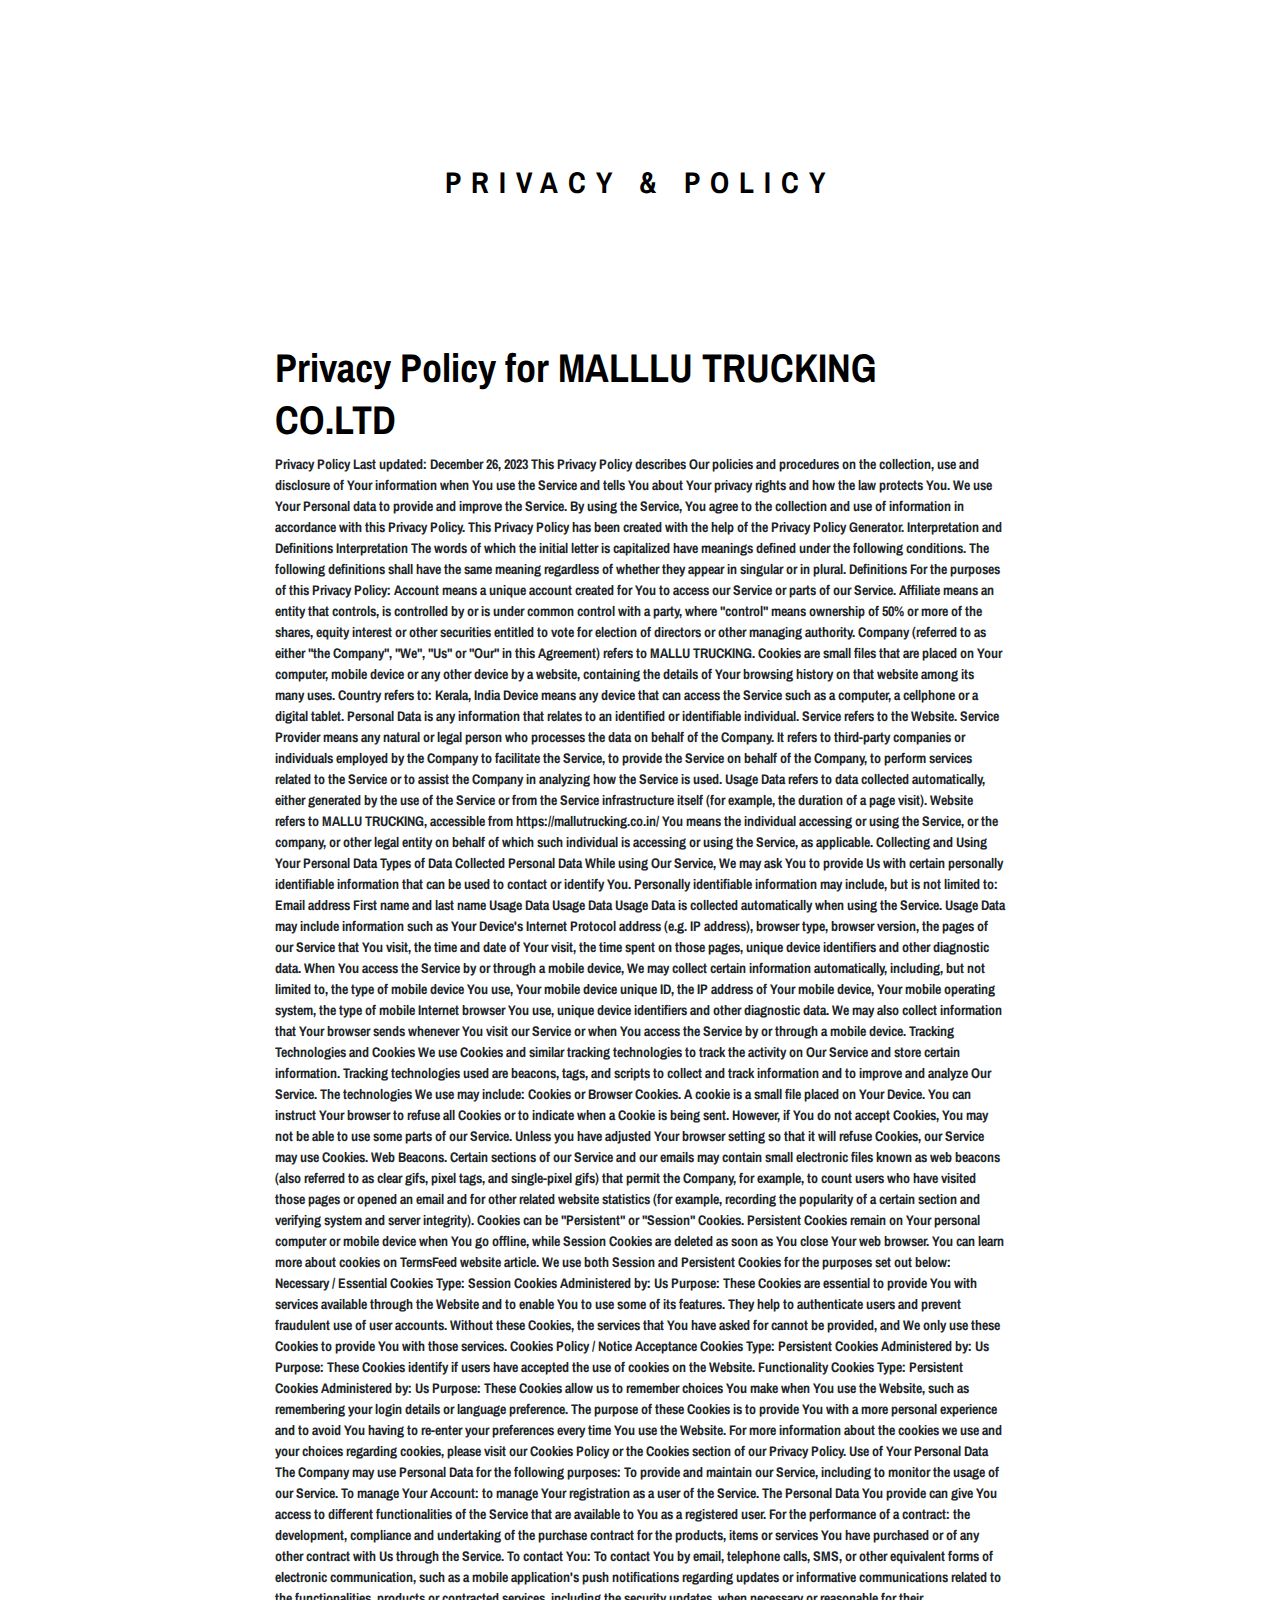
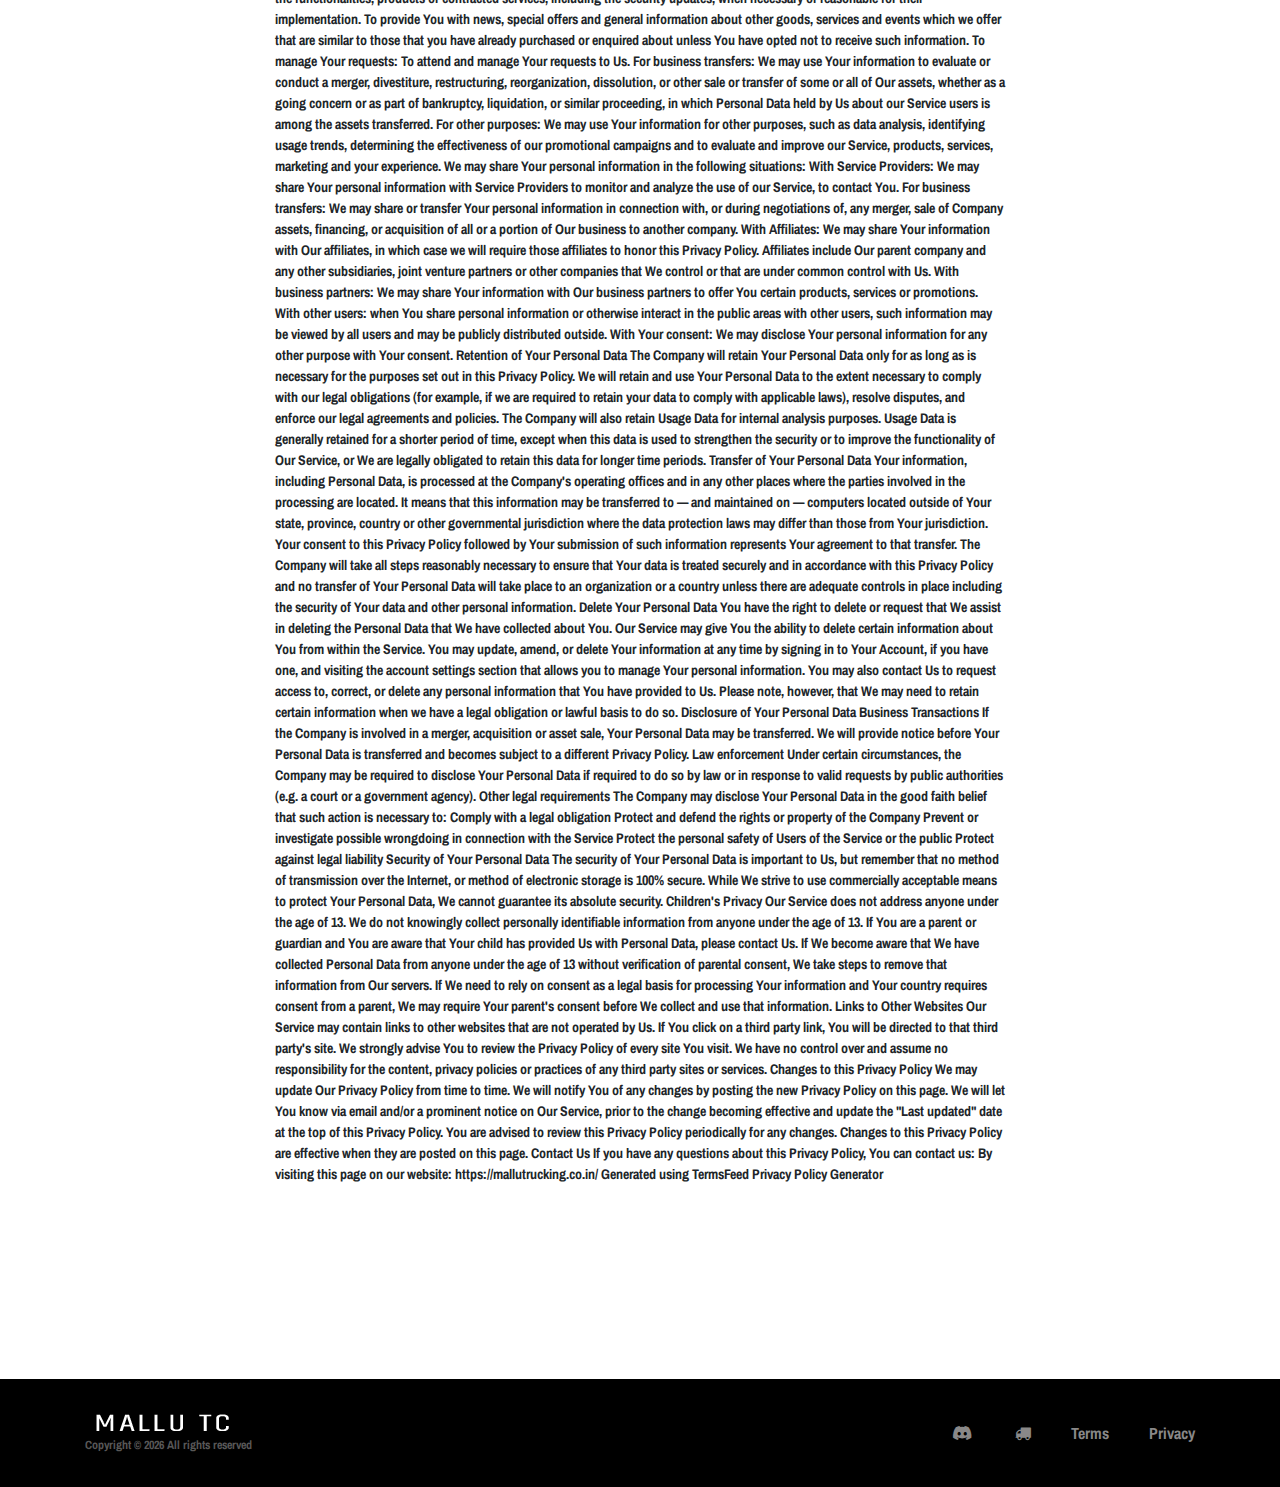
<file: policy.html>
<!DOCTYPE html>
<html lang="en">

<head>
    <meta charset="UTF-8">
    <meta name="description" content="">
    <meta http-equiv="X-UA-Compatible" content="IE=edge">
    <meta name="viewport" content="width=device-width, initial-scale=1, shrink-to-fit=no">
    <!-- The above 4 meta tags *must* come first in the head; any other head content must come *after* these tags -->

    <!-- Title -->
    <title>MALLU TRUCKING CO.LTD</title>

    <!-- Favicon -->
    <link rel="icon" href="">

    <link rel="stylesheet" href="https://use.fontawesome.com/releases/v5.13.0/css/all.css">

    <!-- Stylesheet -->
    <link rel="stylesheet" href="style.css">
    <link rel="stylesheet" href="events.css">

    <!-- Ajax js -->
    <script src="https://ajax.googleapis.com/ajax/libs/jquery/3.5.1/jquery.min.js"></script>
    
    
    

    <style>
        .moving-clouds {
            position: absolute;
           
            bottom: 0;
            left: 0;
            width: 250.625em;
            height: 43.75em;
            animation: c 80s linear infinite;
        }

        @keyframes c {
            0% {
                transform: translateZ(0)
            }

            to {
                transform: translate3d(-50%, 0, 0)
            }
        }


    </style>

</head>

<body>
    <!-- Preloader -->
    <div class="preloader d-flex align-items-center justify-content-center">
        <div class="lds-ellipsis">
            <div></div>
            <div></div>
            <div></div>
            <div></div>
        </div>
    </div>

    <!-- ##### Header Area Start ##### -->
    <header class="header-area">
        <!-- Navbar Area -->
        <div class="oneMusic-main-menu">
            <div class="classy-nav-container breakpoint-off">
                <div class="container">
                    <!-- Menu -->
                    <nav class="classy-navbar justify-content-between" id="oneMusicNav">

                        <!-- Nav brand -->
                        <a href="https://mallutrucking.co.in/" class="nav-brand"><img src="img/core-img/logo.png" alt=""></a>

                        <!-- Navbar Toggler -->
                        <div class="classy-navbar-toggler">
                            <span class="navbarToggler"><span></span><span></span><span></span></span>
                        </div>

                        <!-- Menu -->
                        <div class="classy-menu">

                            <!-- Close Button -->
                            <div class="classycloseIcon">
                                <div class="cross-wrap"><span class="top"></span><span class="bottom"></span></div>
                            </div>

                            <!-- Nav Start -->
                            <div class="classynav">
                                <ul>
                                    <li><a href="https://mallutrucking.co.in/">Home</a></li>
                                    
                                    
                                    <li>
                                        <a href="https://discord.gg/fEC4Cx7ZGy"><i class="fab fa-discord"></i></a>
                                    </li>
                                </ul>

                                <!-- Login/Register & Cart Button -->
                                <!--  -->
                            </div>
                            <!-- Nav End -->

                        </div>
                    </nav>
                </div>
            </div>
        </div>
    </header>
    <!-- ##### Header Area End ##### -->


    <!-- terms & conditions -->




    <section class="latest-albums-area section-padding-100">
        <div class="container">
            <div class="row ">
                <div class="col-12">
                    <br><br><br>
                    <div class="section-heading style-2" >
                        
                        <h2>Privacy & Policy</h2>
                    </div>
                </div>
            </div>
            <div class="row justify-content-center ">
                
                <div class="col-12 col-md-7 col-lg-8 py-4">



                    <div class="mb-70" style="font-weight: bold;">
                        <p><h1>Privacy Policy for MALLLU TRUCKING CO.LTD</h1>

                        
Privacy Policy

Last updated: December 26, 2023

This Privacy Policy describes Our policies and procedures on the collection, use and disclosure of Your information when You use the Service and tells You about Your privacy rights and how the law protects You.

We use Your Personal data to provide and improve the Service. By using the Service, You agree to the collection and use of information in accordance with this Privacy Policy. This Privacy Policy has been created with the help of the Privacy Policy Generator.
Interpretation and Definitions
Interpretation

The words of which the initial letter is capitalized have meanings defined under the following conditions. The following definitions shall have the same meaning regardless of whether they appear in singular or in plural.
Definitions

For the purposes of this Privacy Policy:

    Account means a unique account created for You to access our Service or parts of our Service.

    Affiliate means an entity that controls, is controlled by or is under common control with a party, where "control" means ownership of 50% or more of the shares, equity interest or other securities entitled to vote for election of directors or other managing authority.

    Company (referred to as either "the Company", "We", "Us" or "Our" in this Agreement) refers to MALLU TRUCKING.

    Cookies are small files that are placed on Your computer, mobile device or any other device by a website, containing the details of Your browsing history on that website among its many uses.

    Country refers to: Kerala, India

    Device means any device that can access the Service such as a computer, a cellphone or a digital tablet.

    Personal Data is any information that relates to an identified or identifiable individual.

    Service refers to the Website.

    Service Provider means any natural or legal person who processes the data on behalf of the Company. It refers to third-party companies or individuals employed by the Company to facilitate the Service, to provide the Service on behalf of the Company, to perform services related to the Service or to assist the Company in analyzing how the Service is used.

    Usage Data refers to data collected automatically, either generated by the use of the Service or from the Service infrastructure itself (for example, the duration of a page visit).

    Website refers to MALLU TRUCKING, accessible from https://mallutrucking.co.in/

    You means the individual accessing or using the Service, or the company, or other legal entity on behalf of which such individual is accessing or using the Service, as applicable.

Collecting and Using Your Personal Data
Types of Data Collected
Personal Data

While using Our Service, We may ask You to provide Us with certain personally identifiable information that can be used to contact or identify You. Personally identifiable information may include, but is not limited to:

    Email address

    First name and last name

    Usage Data

Usage Data

Usage Data is collected automatically when using the Service.

Usage Data may include information such as Your Device's Internet Protocol address (e.g. IP address), browser type, browser version, the pages of our Service that You visit, the time and date of Your visit, the time spent on those pages, unique device identifiers and other diagnostic data.

When You access the Service by or through a mobile device, We may collect certain information automatically, including, but not limited to, the type of mobile device You use, Your mobile device unique ID, the IP address of Your mobile device, Your mobile operating system, the type of mobile Internet browser You use, unique device identifiers and other diagnostic data.

We may also collect information that Your browser sends whenever You visit our Service or when You access the Service by or through a mobile device.
Tracking Technologies and Cookies

We use Cookies and similar tracking technologies to track the activity on Our Service and store certain information. Tracking technologies used are beacons, tags, and scripts to collect and track information and to improve and analyze Our Service. The technologies We use may include:

    Cookies or Browser Cookies. A cookie is a small file placed on Your Device. You can instruct Your browser to refuse all Cookies or to indicate when a Cookie is being sent. However, if You do not accept Cookies, You may not be able to use some parts of our Service. Unless you have adjusted Your browser setting so that it will refuse Cookies, our Service may use Cookies.
    Web Beacons. Certain sections of our Service and our emails may contain small electronic files known as web beacons (also referred to as clear gifs, pixel tags, and single-pixel gifs) that permit the Company, for example, to count users who have visited those pages or opened an email and for other related website statistics (for example, recording the popularity of a certain section and verifying system and server integrity).

Cookies can be "Persistent" or "Session" Cookies. Persistent Cookies remain on Your personal computer or mobile device when You go offline, while Session Cookies are deleted as soon as You close Your web browser. You can learn more about cookies on TermsFeed website article.

We use both Session and Persistent Cookies for the purposes set out below:

    Necessary / Essential Cookies

    Type: Session Cookies

    Administered by: Us

    Purpose: These Cookies are essential to provide You with services available through the Website and to enable You to use some of its features. They help to authenticate users and prevent fraudulent use of user accounts. Without these Cookies, the services that You have asked for cannot be provided, and We only use these Cookies to provide You with those services.

    Cookies Policy / Notice Acceptance Cookies

    Type: Persistent Cookies

    Administered by: Us

    Purpose: These Cookies identify if users have accepted the use of cookies on the Website.

    Functionality Cookies

    Type: Persistent Cookies

    Administered by: Us

    Purpose: These Cookies allow us to remember choices You make when You use the Website, such as remembering your login details or language preference. The purpose of these Cookies is to provide You with a more personal experience and to avoid You having to re-enter your preferences every time You use the Website.

For more information about the cookies we use and your choices regarding cookies, please visit our Cookies Policy or the Cookies section of our Privacy Policy.
Use of Your Personal Data

The Company may use Personal Data for the following purposes:

    To provide and maintain our Service, including to monitor the usage of our Service.

    To manage Your Account: to manage Your registration as a user of the Service. The Personal Data You provide can give You access to different functionalities of the Service that are available to You as a registered user.

    For the performance of a contract: the development, compliance and undertaking of the purchase contract for the products, items or services You have purchased or of any other contract with Us through the Service.

    To contact You: To contact You by email, telephone calls, SMS, or other equivalent forms of electronic communication, such as a mobile application's push notifications regarding updates or informative communications related to the functionalities, products or contracted services, including the security updates, when necessary or reasonable for their implementation.

    To provide You with news, special offers and general information about other goods, services and events which we offer that are similar to those that you have already purchased or enquired about unless You have opted not to receive such information.

    To manage Your requests: To attend and manage Your requests to Us.

    For business transfers: We may use Your information to evaluate or conduct a merger, divestiture, restructuring, reorganization, dissolution, or other sale or transfer of some or all of Our assets, whether as a going concern or as part of bankruptcy, liquidation, or similar proceeding, in which Personal Data held by Us about our Service users is among the assets transferred.

    For other purposes: We may use Your information for other purposes, such as data analysis, identifying usage trends, determining the effectiveness of our promotional campaigns and to evaluate and improve our Service, products, services, marketing and your experience.

We may share Your personal information in the following situations:

    With Service Providers: We may share Your personal information with Service Providers to monitor and analyze the use of our Service, to contact You.
    For business transfers: We may share or transfer Your personal information in connection with, or during negotiations of, any merger, sale of Company assets, financing, or acquisition of all or a portion of Our business to another company.
    With Affiliates: We may share Your information with Our affiliates, in which case we will require those affiliates to honor this Privacy Policy. Affiliates include Our parent company and any other subsidiaries, joint venture partners or other companies that We control or that are under common control with Us.
    With business partners: We may share Your information with Our business partners to offer You certain products, services or promotions.
    With other users: when You share personal information or otherwise interact in the public areas with other users, such information may be viewed by all users and may be publicly distributed outside.
    With Your consent: We may disclose Your personal information for any other purpose with Your consent.

Retention of Your Personal Data

The Company will retain Your Personal Data only for as long as is necessary for the purposes set out in this Privacy Policy. We will retain and use Your Personal Data to the extent necessary to comply with our legal obligations (for example, if we are required to retain your data to comply with applicable laws), resolve disputes, and enforce our legal agreements and policies.

The Company will also retain Usage Data for internal analysis purposes. Usage Data is generally retained for a shorter period of time, except when this data is used to strengthen the security or to improve the functionality of Our Service, or We are legally obligated to retain this data for longer time periods.
Transfer of Your Personal Data

Your information, including Personal Data, is processed at the Company's operating offices and in any other places where the parties involved in the processing are located. It means that this information may be transferred to — and maintained on — computers located outside of Your state, province, country or other governmental jurisdiction where the data protection laws may differ than those from Your jurisdiction.

Your consent to this Privacy Policy followed by Your submission of such information represents Your agreement to that transfer.

The Company will take all steps reasonably necessary to ensure that Your data is treated securely and in accordance with this Privacy Policy and no transfer of Your Personal Data will take place to an organization or a country unless there are adequate controls in place including the security of Your data and other personal information.
Delete Your Personal Data

You have the right to delete or request that We assist in deleting the Personal Data that We have collected about You.

Our Service may give You the ability to delete certain information about You from within the Service.

You may update, amend, or delete Your information at any time by signing in to Your Account, if you have one, and visiting the account settings section that allows you to manage Your personal information. You may also contact Us to request access to, correct, or delete any personal information that You have provided to Us.

Please note, however, that We may need to retain certain information when we have a legal obligation or lawful basis to do so.
Disclosure of Your Personal Data
Business Transactions

If the Company is involved in a merger, acquisition or asset sale, Your Personal Data may be transferred. We will provide notice before Your Personal Data is transferred and becomes subject to a different Privacy Policy.
Law enforcement

Under certain circumstances, the Company may be required to disclose Your Personal Data if required to do so by law or in response to valid requests by public authorities (e.g. a court or a government agency).
Other legal requirements

The Company may disclose Your Personal Data in the good faith belief that such action is necessary to:

    Comply with a legal obligation
    Protect and defend the rights or property of the Company
    Prevent or investigate possible wrongdoing in connection with the Service
    Protect the personal safety of Users of the Service or the public
    Protect against legal liability

Security of Your Personal Data

The security of Your Personal Data is important to Us, but remember that no method of transmission over the Internet, or method of electronic storage is 100% secure. While We strive to use commercially acceptable means to protect Your Personal Data, We cannot guarantee its absolute security.
Children's Privacy

Our Service does not address anyone under the age of 13. We do not knowingly collect personally identifiable information from anyone under the age of 13. If You are a parent or guardian and You are aware that Your child has provided Us with Personal Data, please contact Us. If We become aware that We have collected Personal Data from anyone under the age of 13 without verification of parental consent, We take steps to remove that information from Our servers.

If We need to rely on consent as a legal basis for processing Your information and Your country requires consent from a parent, We may require Your parent's consent before We collect and use that information.
Links to Other Websites

Our Service may contain links to other websites that are not operated by Us. If You click on a third party link, You will be directed to that third party's site. We strongly advise You to review the Privacy Policy of every site You visit.

We have no control over and assume no responsibility for the content, privacy policies or practices of any third party sites or services.
Changes to this Privacy Policy

We may update Our Privacy Policy from time to time. We will notify You of any changes by posting the new Privacy Policy on this page.

We will let You know via email and/or a prominent notice on Our Service, prior to the change becoming effective and update the "Last updated" date at the top of this Privacy Policy.

You are advised to review this Privacy Policy periodically for any changes. Changes to this Privacy Policy are effective when they are posted on this page.
Contact Us

If you have any questions about this Privacy Policy, You can contact us:

    By visiting this page on our website: https://mallutrucking.co.in/

Generated using TermsFeed Privacy Policy Generator



                    </div>

                </div>
            </div>



        </div>
    </section>

















    <!-- terms & conditions end-->







    <!-- ##### Footer Area Start ##### -->
    <footer class="footer-area">
        <div class="container">
            <div class="row d-flex flex-wrap align-items-center">
                <div class="col-12 col-md-6">
                    <a href="#"><img src="img/core-img/logo.png" alt=""></a>
                    <p class="copywrite-text"><a
                            href="#"><!-- Link back to Colorlib can't be removed. Template is licensed under CC BY 3.0. -->
                            Copyright &copy;
                            <script>document.write(new Date().getFullYear());</script> All rights reserved
                        </a></p>
                </div>

                <div class="col-12 col-md-6">
                    <div class="footer-nav">
                        <ul>
                            <li>
                                <a href="https://discord.gg/fEC4Cx7ZGy"><i class="fab fa-discord"></i></a>
                                <a href="https://truckersmp.com/vtc/55473"><i class="fa fa-truck"></i></a>
                            </li>
                            <li><a href="terms">Terms</a></li>
                            <li><a href="policy">Privacy</a></li>

                        </ul>
                    </div>
                </div>
            </div>
        </div>
    </footer>
    <!-- ##### Footer Area Start ##### -->




    <script src="js/jquery/jquery-2.2.4.min.js"></script>
    <script src="https://cdn.jsdelivr.net/npm/bootstrap@5.3.1/dist/js/bootstrap.bundle.min.js" integrity="sha384-HwwvtgBNo3bZJJLYd8oVXjrBZt8cqVSpeBNS5n7C8IVInixGAoxmnlMuBnhbgrkm" crossorigin="anonymous"></script>
    <!-- All Plugins js -->
    <script src="js/plugins/plugins.js"></script>
    <!-- Active js -->
    <script src="js/active.js"></script>
    <!-- Event js -->
    
    
    <!-- Contact Form js -->
    <script src="teleform.js"></script>
</body>

</html>
</file>
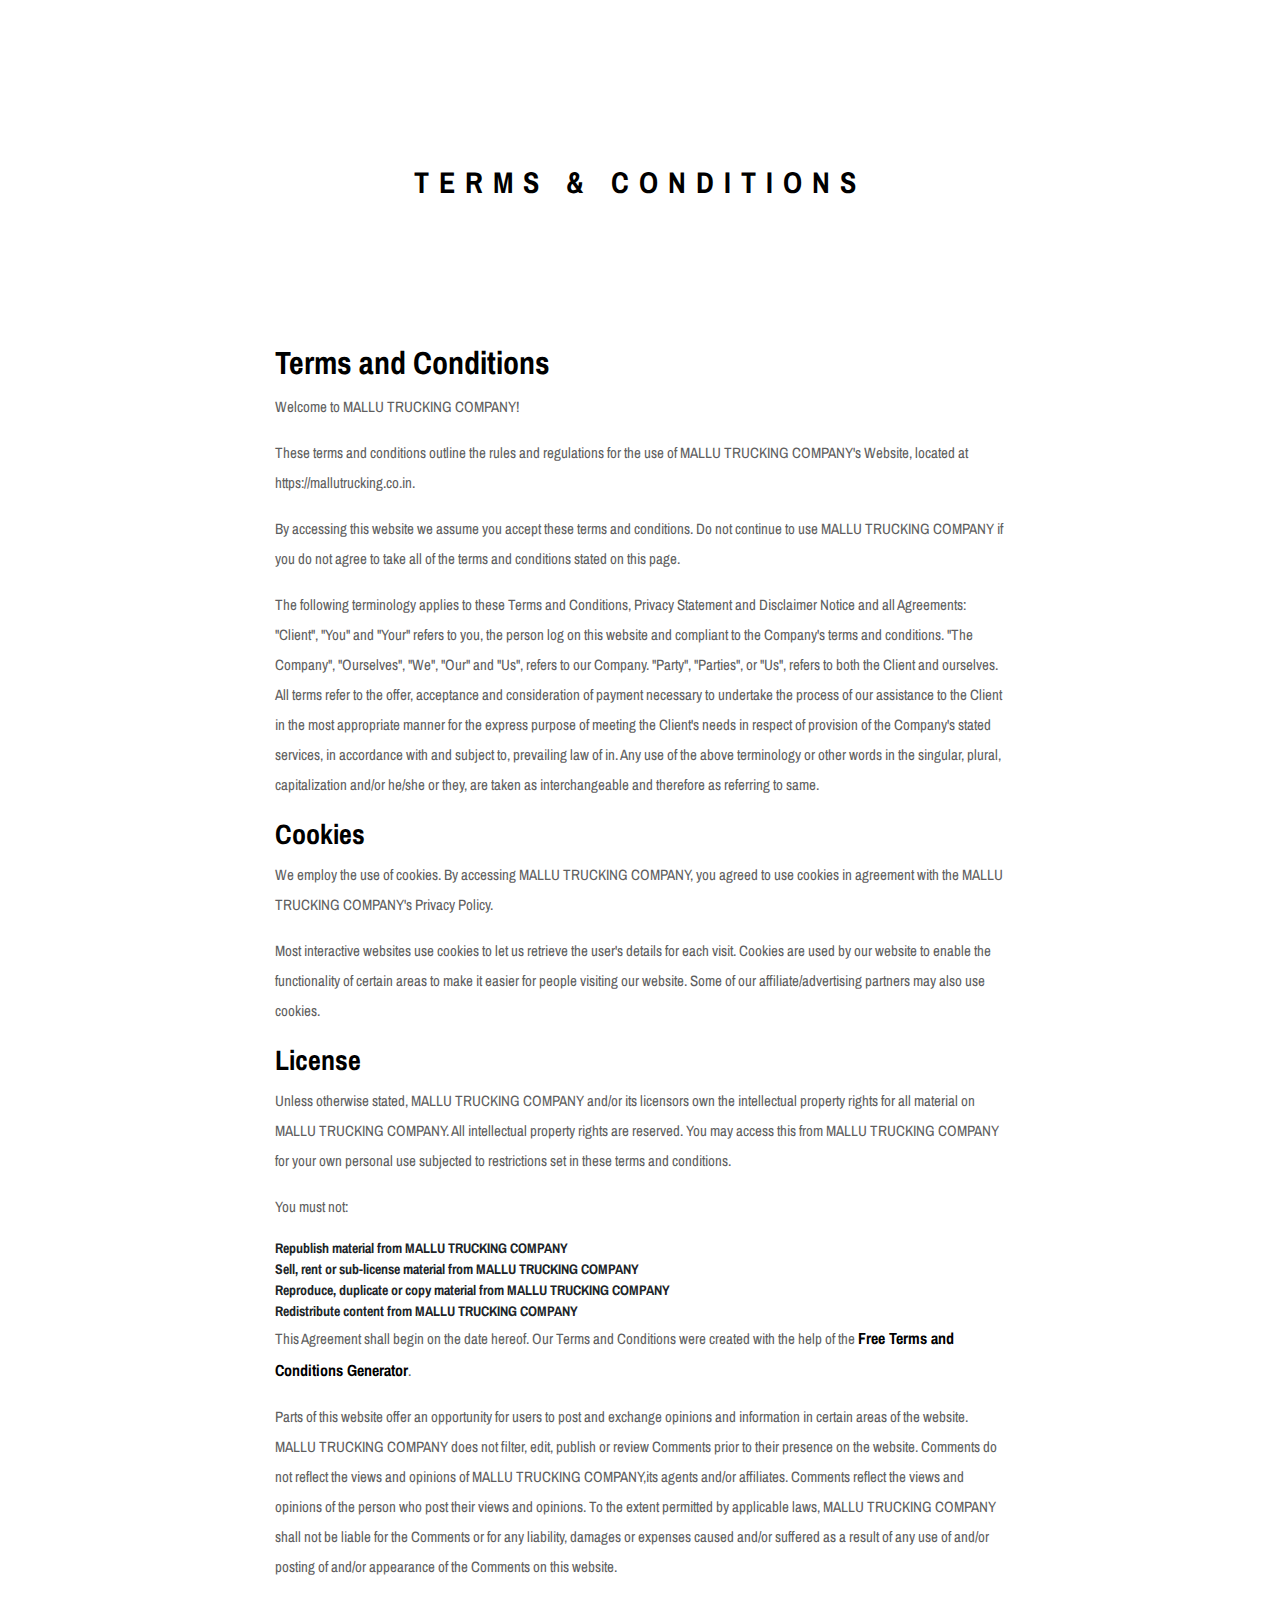
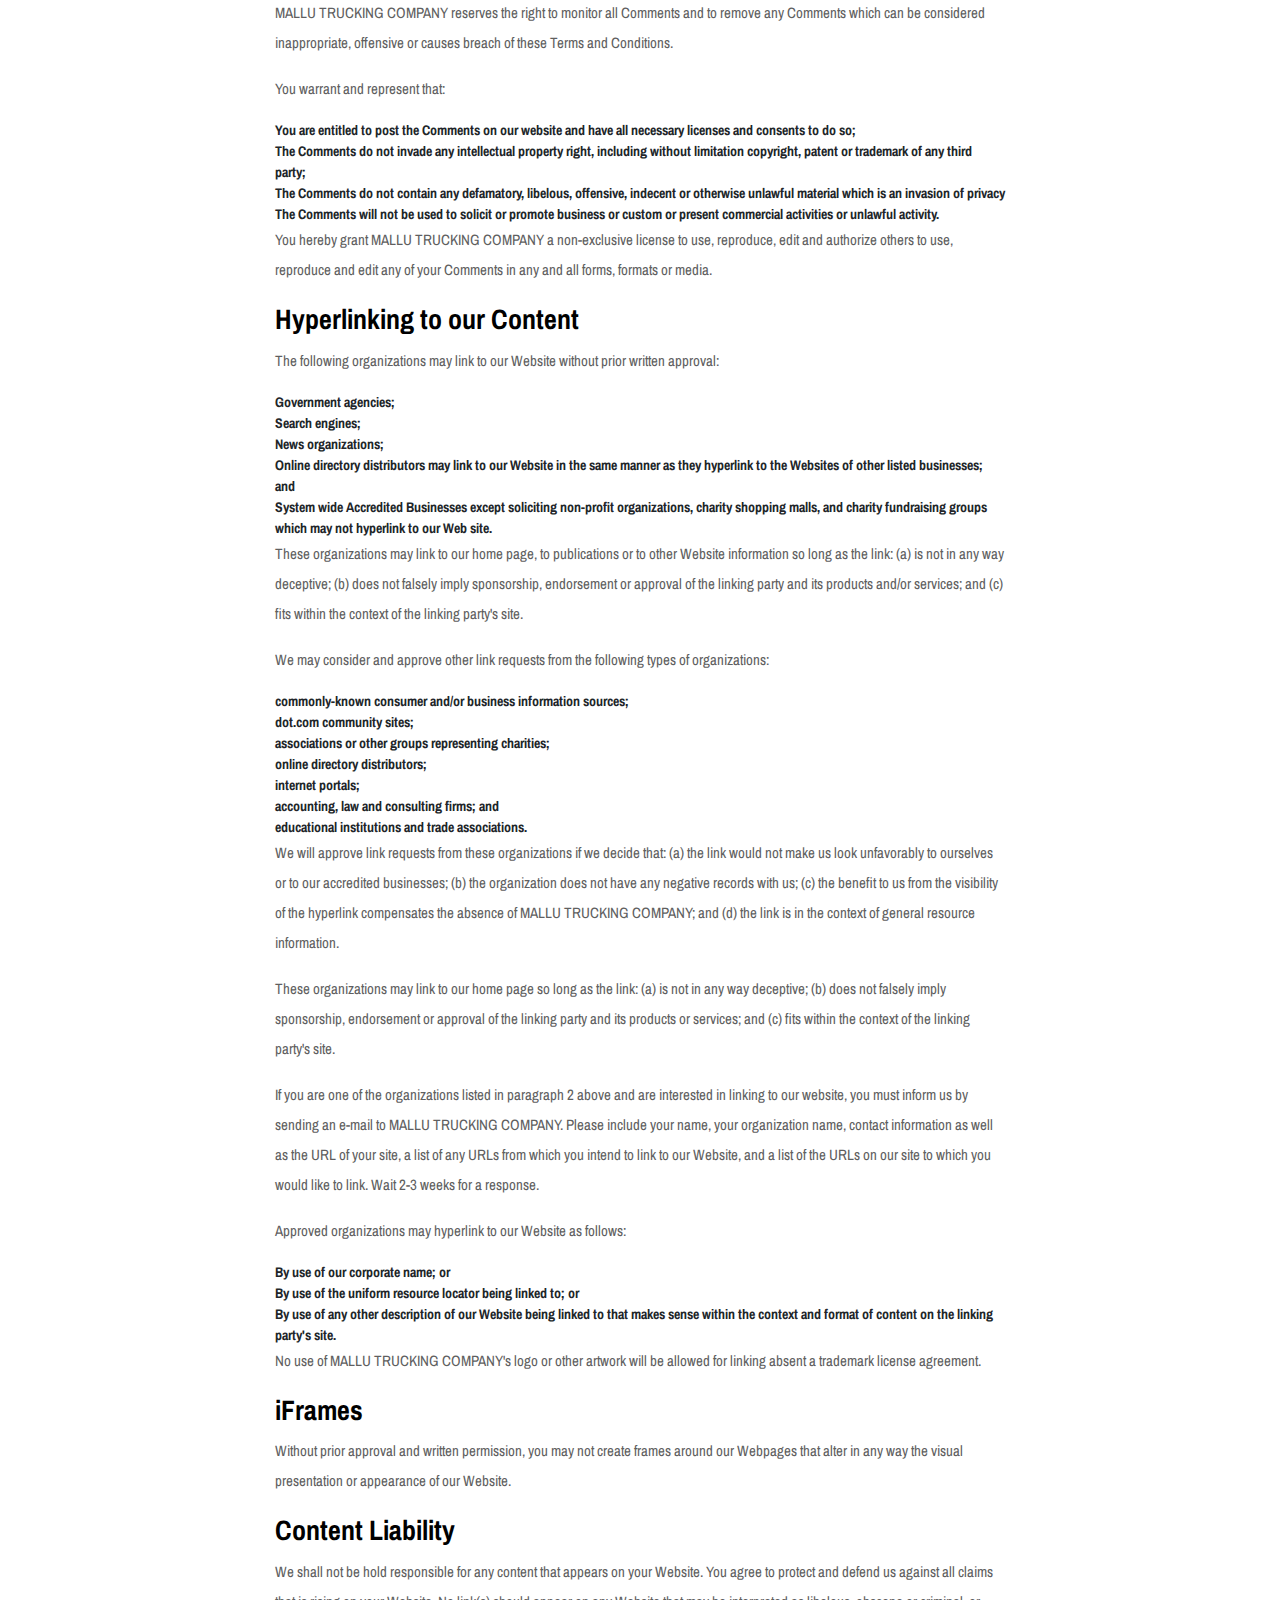
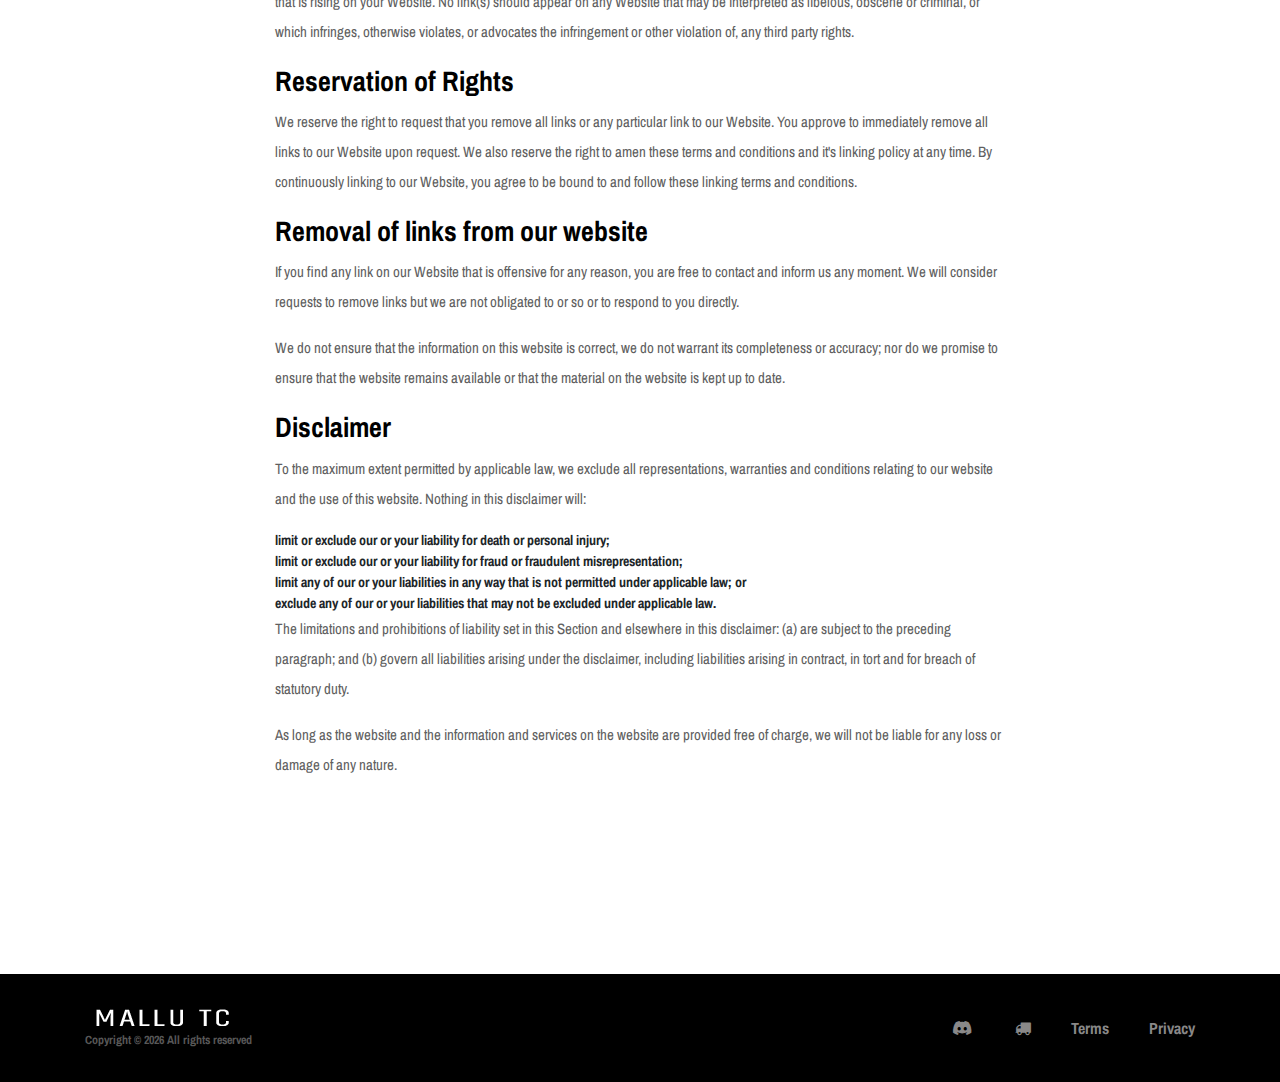
<file: terms.html>
<!DOCTYPE html>
<html lang="en">

<head>
    <meta charset="UTF-8">
    <meta name="description" content="">
    <meta http-equiv="X-UA-Compatible" content="IE=edge">
    <meta name="viewport" content="width=device-width, initial-scale=1, shrink-to-fit=no">
    <!-- The above 4 meta tags *must* come first in the head; any other head content must come *after* these tags -->
<script async src="https://pagead2.googlesyndication.com/pagead/js/adsbygoogle.js?client=ca-pub-7811109981528836"
     crossorigin="anonymous"></script>
    <!-- Title -->
    <title>MALLU TRUCKING CO.LTD</title>

    <!-- Favicon -->
    <link rel="icon" href="">

    <link rel="stylesheet" href="https://use.fontawesome.com/releases/v5.13.0/css/all.css">

    <!-- Stylesheet -->
    <link rel="stylesheet" href="style.css">
    <link rel="stylesheet" href="events.css">

    <!-- Ajax js -->
    <script src="https://ajax.googleapis.com/ajax/libs/jquery/3.5.1/jquery.min.js"></script>
    
    
    

    <style>
        .moving-clouds {
            position: absolute;
           
            bottom: 0;
            left: 0;
            width: 250.625em;
            height: 43.75em;
            animation: c 80s linear infinite;
        }

        @keyframes c {
            0% {
                transform: translateZ(0)
            }

            to {
                transform: translate3d(-50%, 0, 0)
            }
        }


    </style>

</head>

<body>
    <!-- Preloader -->
    <div class="preloader d-flex align-items-center justify-content-center">
        <div class="lds-ellipsis">
            <div></div>
            <div></div>
            <div></div>
            <div></div>
        </div>
    </div>

    <!-- ##### Header Area Start ##### -->
    <header class="header-area">
        <!-- Navbar Area -->
        <div class="oneMusic-main-menu">
            <div class="classy-nav-container breakpoint-off">
                <div class="container">
                    <!-- Menu -->
                    <nav class="classy-navbar justify-content-between" id="oneMusicNav">

                        <!-- Nav brand -->
                        <a href="https://mallutrucking.co.in/" class="nav-brand"><img src="img/core-img/logo.png" alt=""></a>

                        <!-- Navbar Toggler -->
                        <div class="classy-navbar-toggler">
                            <span class="navbarToggler"><span></span><span></span><span></span></span>
                        </div>

                        <!-- Menu -->
                        <div class="classy-menu">

                            <!-- Close Button -->
                            <div class="classycloseIcon">
                                <div class="cross-wrap"><span class="top"></span><span class="bottom"></span></div>
                            </div>

                            <!-- Nav Start -->
                            <div class="classynav">
                                <ul>
                                    <li><a href="https://mallutrucking.co.in/">Home</a></li>
                                    
                                    
                                    <li>
                                        <a href="https://discord.gg/fEC4Cx7ZGy"><i class="fab fa-discord"></i></a>
                                    </li>
                                </ul>

                                <!-- Login/Register & Cart Button -->
                                <!--  -->
                            </div>
                            <!-- Nav End -->

                        </div>
                    </nav>
                </div>
            </div>
        </div>
    </header>
    <!-- ##### Header Area End ##### -->


    <!-- terms & conditions -->




    <section class="latest-albums-area section-padding-100">
        <div class="container">
            <div class="row ">
                <div class="col-12">
                    <br><br><br>
                    <div class="section-heading style-2" >
                        
                        <h2>Terms & Conditions</h2>
                    </div>
                </div>
            </div>
            <div class="row justify-content-center ">
                
                <div class="col-12 col-md-7 col-lg-8 py-4">



                    <div class="mb-70" style="font-weight: bold;">
                        <p><h2><strong>Terms and Conditions</strong></h2>

<p>Welcome to MALLU TRUCKING COMPANY!</p>

<p>These terms and conditions outline the rules and regulations for the use of MALLU TRUCKING COMPANY's Website, located at https://mallutrucking.co.in.</p>

<p>By accessing this website we assume you accept these terms and conditions. Do not continue to use MALLU TRUCKING COMPANY if you do not agree to take all of the terms and conditions stated on this page.</p>

<p>The following terminology applies to these Terms and Conditions, Privacy Statement and Disclaimer Notice and all Agreements: "Client", "You" and "Your" refers to you, the person log on this website and compliant to the Company's terms and conditions. "The Company", "Ourselves", "We", "Our" and "Us", refers to our Company. "Party", "Parties", or "Us", refers to both the Client and ourselves. All terms refer to the offer, acceptance and consideration of payment necessary to undertake the process of our assistance to the Client in the most appropriate manner for the express purpose of meeting the Client's needs in respect of provision of the Company's stated services, in accordance with and subject to, prevailing law of in. Any use of the above terminology or other words in the singular, plural, capitalization and/or he/she or they, are taken as interchangeable and therefore as referring to same.</p>

<h3><strong>Cookies</strong></h3>

<p>We employ the use of cookies. By accessing MALLU TRUCKING COMPANY, you agreed to use cookies in agreement with the MALLU TRUCKING COMPANY's Privacy Policy. </p>

<p>Most interactive websites use cookies to let us retrieve the user's details for each visit. Cookies are used by our website to enable the functionality of certain areas to make it easier for people visiting our website. Some of our affiliate/advertising partners may also use cookies.</p>

<h3><strong>License</strong></h3>

<p>Unless otherwise stated, MALLU TRUCKING COMPANY and/or its licensors own the intellectual property rights for all material on MALLU TRUCKING COMPANY. All intellectual property rights are reserved. You may access this from MALLU TRUCKING COMPANY for your own personal use subjected to restrictions set in these terms and conditions.</p>

<p>You must not:</p>
<ul>
    <li>Republish material from MALLU TRUCKING COMPANY</li>
    <li>Sell, rent or sub-license material from MALLU TRUCKING COMPANY</li>
    <li>Reproduce, duplicate or copy material from MALLU TRUCKING COMPANY</li>
    <li>Redistribute content from MALLU TRUCKING COMPANY</li>
</ul>

<p>This Agreement shall begin on the date hereof. Our Terms and Conditions were created with the help of the <a href="https://www.termsandconditionsgenerator.com/">Free Terms and Conditions Generator</a>.</p>

<p>Parts of this website offer an opportunity for users to post and exchange opinions and information in certain areas of the website. MALLU TRUCKING COMPANY does not filter, edit, publish or review Comments prior to their presence on the website. Comments do not reflect the views and opinions of MALLU TRUCKING COMPANY,its agents and/or affiliates. Comments reflect the views and opinions of the person who post their views and opinions. To the extent permitted by applicable laws, MALLU TRUCKING COMPANY shall not be liable for the Comments or for any liability, damages or expenses caused and/or suffered as a result of any use of and/or posting of and/or appearance of the Comments on this website.</p>

<p>MALLU TRUCKING COMPANY reserves the right to monitor all Comments and to remove any Comments which can be considered inappropriate, offensive or causes breach of these Terms and Conditions.</p>

<p>You warrant and represent that:</p>

<ul>
    <li>You are entitled to post the Comments on our website and have all necessary licenses and consents to do so;</li>
    <li>The Comments do not invade any intellectual property right, including without limitation copyright, patent or trademark of any third party;</li>
    <li>The Comments do not contain any defamatory, libelous, offensive, indecent or otherwise unlawful material which is an invasion of privacy</li>
    <li>The Comments will not be used to solicit or promote business or custom or present commercial activities or unlawful activity.</li>
</ul>

<p>You hereby grant MALLU TRUCKING COMPANY a non-exclusive license to use, reproduce, edit and authorize others to use, reproduce and edit any of your Comments in any and all forms, formats or media.</p>

<h3><strong>Hyperlinking to our Content</strong></h3>

<p>The following organizations may link to our Website without prior written approval:</p>

<ul>
    <li>Government agencies;</li>
    <li>Search engines;</li>
    <li>News organizations;</li>
    <li>Online directory distributors may link to our Website in the same manner as they hyperlink to the Websites of other listed businesses; and</li>
    <li>System wide Accredited Businesses except soliciting non-profit organizations, charity shopping malls, and charity fundraising groups which may not hyperlink to our Web site.</li>
</ul>

<p>These organizations may link to our home page, to publications or to other Website information so long as the link: (a) is not in any way deceptive; (b) does not falsely imply sponsorship, endorsement or approval of the linking party and its products and/or services; and (c) fits within the context of the linking party's site.</p>

<p>We may consider and approve other link requests from the following types of organizations:</p>

<ul>
    <li>commonly-known consumer and/or business information sources;</li>
    <li>dot.com community sites;</li>
    <li>associations or other groups representing charities;</li>
    <li>online directory distributors;</li>
    <li>internet portals;</li>
    <li>accounting, law and consulting firms; and</li>
    <li>educational institutions and trade associations.</li>
</ul>

<p>We will approve link requests from these organizations if we decide that: (a) the link would not make us look unfavorably to ourselves or to our accredited businesses; (b) the organization does not have any negative records with us; (c) the benefit to us from the visibility of the hyperlink compensates the absence of MALLU TRUCKING COMPANY; and (d) the link is in the context of general resource information.</p>

<p>These organizations may link to our home page so long as the link: (a) is not in any way deceptive; (b) does not falsely imply sponsorship, endorsement or approval of the linking party and its products or services; and (c) fits within the context of the linking party's site.</p>

<p>If you are one of the organizations listed in paragraph 2 above and are interested in linking to our website, you must inform us by sending an e-mail to MALLU TRUCKING COMPANY. Please include your name, your organization name, contact information as well as the URL of your site, a list of any URLs from which you intend to link to our Website, and a list of the URLs on our site to which you would like to link. Wait 2-3 weeks for a response.</p>

<p>Approved organizations may hyperlink to our Website as follows:</p>

<ul>
    <li>By use of our corporate name; or</li>
    <li>By use of the uniform resource locator being linked to; or</li>
    <li>By use of any other description of our Website being linked to that makes sense within the context and format of content on the linking party's site.</li>
</ul>

<p>No use of MALLU TRUCKING COMPANY's logo or other artwork will be allowed for linking absent a trademark license agreement.</p>

<h3><strong>iFrames</strong></h3>

<p>Without prior approval and written permission, you may not create frames around our Webpages that alter in any way the visual presentation or appearance of our Website.</p>

<h3><strong>Content Liability</strong></h3>

<p>We shall not be hold responsible for any content that appears on your Website. You agree to protect and defend us against all claims that is rising on your Website. No link(s) should appear on any Website that may be interpreted as libelous, obscene or criminal, or which infringes, otherwise violates, or advocates the infringement or other violation of, any third party rights.</p>

<h3><strong>Reservation of Rights</strong></h3>

<p>We reserve the right to request that you remove all links or any particular link to our Website. You approve to immediately remove all links to our Website upon request. We also reserve the right to amen these terms and conditions and it's linking policy at any time. By continuously linking to our Website, you agree to be bound to and follow these linking terms and conditions.</p>

<h3><strong>Removal of links from our website</strong></h3>

<p>If you find any link on our Website that is offensive for any reason, you are free to contact and inform us any moment. We will consider requests to remove links but we are not obligated to or so or to respond to you directly.</p>

<p>We do not ensure that the information on this website is correct, we do not warrant its completeness or accuracy; nor do we promise to ensure that the website remains available or that the material on the website is kept up to date.</p>

<h3><strong>Disclaimer</strong></h3>

<p>To the maximum extent permitted by applicable law, we exclude all representations, warranties and conditions relating to our website and the use of this website. Nothing in this disclaimer will:</p>

<ul>
    <li>limit or exclude our or your liability for death or personal injury;</li>
    <li>limit or exclude our or your liability for fraud or fraudulent misrepresentation;</li>
    <li>limit any of our or your liabilities in any way that is not permitted under applicable law; or</li>
    <li>exclude any of our or your liabilities that may not be excluded under applicable law.</li>
</ul>

<p>The limitations and prohibitions of liability set in this Section and elsewhere in this disclaimer: (a) are subject to the preceding paragraph; and (b) govern all liabilities arising under the disclaimer, including liabilities arising in contract, in tort and for breach of statutory duty.</p>

<p>As long as the website and the information and services on the website are provided free of charge, we will not be liable for any loss or damage of any nature.</p></p>
                    </div>

                </div>
            </div>



        </div>
    </section>

















    <!-- terms & conditions end-->







    <!-- ##### Footer Area Start ##### -->
    <footer class="footer-area">
        <div class="container">
            <div class="row d-flex flex-wrap align-items-center">
                <div class="col-12 col-md-6">
                    <a href="#"><img src="img/core-img/logo.png" alt=""></a>
                    <p class="copywrite-text"><a
                            href="#"><!-- Link back to Colorlib can't be removed. Template is licensed under CC BY 3.0. -->
                            Copyright &copy;
                            <script>document.write(new Date().getFullYear());</script> All rights reserved
                        </a></p>
                </div>

                <div class="col-12 col-md-6">
                    <div class="footer-nav">
                        <ul>
                            <li>
                                <a href="https://discord.gg/fEC4Cx7ZGy"><i class="fab fa-discord"></i></a>
                                <a href="https://truckersmp.com/vtc/55473"><i class="fa fa-truck"></i></a>
                            </li>
                            <li><a href="terms">Terms</a></li>
                            <li><a href="policy">Privacy</a></li>

                        </ul>
                    </div>
                </div>
            </div>
        </div>
    </footer>
    <!-- ##### Footer Area Start ##### -->




    <script src="js/jquery/jquery-2.2.4.min.js"></script>
    <script src="https://cdn.jsdelivr.net/npm/bootstrap@5.3.1/dist/js/bootstrap.bundle.min.js" integrity="sha384-HwwvtgBNo3bZJJLYd8oVXjrBZt8cqVSpeBNS5n7C8IVInixGAoxmnlMuBnhbgrkm" crossorigin="anonymous"></script>
    <!-- All Plugins js -->
    <script src="js/plugins/plugins.js"></script>
    <!-- Active js -->
    <script src="js/active.js"></script>
    <!-- Event js -->
    
    
    <!-- Contact Form js -->
    <script src="teleform.js"></script>
</body>

</html>
</file>
<file: style.css>
/* [Master Stylesheet - v1.0] */
/* :: 1.0 Import Fonts */
@import url("https://fonts.googleapis.com/css?family=Archivo+Narrow:400,400i,500,500i,600,600i,700,700i");
/* :: 2.0 Import All CSS */
@import url(css/bootstrap.min.css);
@import url(css/classy-nav.css);
@import url(css/owl.carousel.min.css);
@import url(css/animate.css);
@import url(css/magnific-popup.css);
@import url(css/font-awesome.min.css);
@import url(css/audioplayer.css);
@import url(css/one-music-icon.css);
/* :: 3.0 Base CSS */
* {
  margin: 0;
  padding: 0; }

body {
  font-family: "Archivo Narrow", sans-serif;
  font-size: 14px; }

h1,
h2,
h3,
h4,
h5,
h6 {
  font-family: "Archivo Narrow", sans-serif;
  color: #000000;
  line-height: 1.3;
  font-weight: 700; }

p {
  font-family: "Archivo Narrow", sans-serif;
  color: #5f5f5f;
  font-size: 15px;
  line-height: 2;
  font-weight: 400; }

a,
a:hover,
a:focus {
  -webkit-transition-duration: 500ms;
  transition-duration: 500ms;
  text-decoration: none;
  outline: 0 solid transparent;
  color: #000000;
  font-weight: 700;
  font-size: 16px;
  font-family: "Archivo Narrow", sans-serif; }

ul,
ol {
  margin: 0; }
  ul li,
  ol li {
    list-style: none; }

img {
  height: auto;
  max-width: 100%; }

/* :: 3.1.0 Spacing */
.mt-15 {
  margin-top: 15px !important; }

.mt-30 {
  margin-top: 30px !important; }

.mt-50 {
  margin-top: 50px !important; }

.mt-70 {
  margin-top: 70px !important; }

.mt-100 {
  margin-top: 100px !important; }

.mb-15 {
  margin-bottom: 15px !important; }

.mb-30 {
  margin-bottom: 30px !important; }

.mb-50 {
  margin-bottom: 50px !important; }

.mb-70 {
  margin-bottom: 70px !important; }

.mb-100 {
  margin-bottom: 100px !important; }

.ml-15 {
  margin-left: 15px !important; }

.ml-30 {
  margin-left: 30px !important; }

.ml-50 {
  margin-left: 50px !important; }

.mr-15 {
  margin-right: 15px !important; }

.mr-30 {
  margin-right: 30px !important; }

.mr-50 {
  margin-right: 50px !important; }

/* :: 3.2.0 Height */
.height-400 {
  height: 400px !important; }

.height-500 {
  height: 500px !important; }

.height-600 {
  height: 600px !important; }

.height-700 {
  height: 700px !important; }

.height-800 {
  height: 800px !important; }

/* :: 3.3.0 Section Padding */
.section-padding-100 {
  padding-top: 100px;
  padding-bottom: 100px; }

.section-padding-100-0 {
  padding-top: 100px;
  padding-bottom: 0; }

.section-padding-0-100 {
  padding-top: 0;
  padding-bottom: 100px; }

.section-padding-100-70 {
  padding-top: 100px;
  padding-bottom: 70px; }

/* :: 3.4.0 Section Heading */
.section-heading {
  position: relative;
  z-index: 1;
  margin-bottom: 100px;
  text-align: center; }
  .section-heading p {
    color: #5f5f5f;
    font-size: 14px;
    margin-bottom: 5px; }
  .section-heading h2 {
    font-size: 18px;
    text-transform: uppercase;
    letter-spacing: 10px;
    margin-bottom: 0; }
    @media only screen and (max-width: 767px) {
      .section-heading h2 {
        letter-spacing: 5px; } }
  .section-heading.white h2 {
    color: #fff; }
  .section-heading.style-2 p {
    font-size: 16px; }
  .section-heading.style-2 h2 {
    font-size: 30px; }
    @media only screen and (max-width: 767px) {
      .section-heading.style-2 h2 {
        font-size: 24px; } }

/* :: 3.5.0 Preloader */
.preloader {
  background-color: #ffffff;
  width: 100%;
  height: 100%;
  position: fixed;
  top: 0;
  left: 0;
  right: 0;
  z-index: 99999; }
  .preloader .lds-ellipsis {
    display: inline-block;
    position: relative;
    width: 64px;
    height: 64px; }
    .preloader .lds-ellipsis div {
      position: absolute;
      top: 27px;
      width: 11px;
      height: 11px;
      border-radius: 50%;
      background: #000000;
      animation-timing-function: cubic-bezier(0, 1, 1, 0); }
      .preloader .lds-ellipsis div:nth-child(1) {
        left: 6px;
        -webkit-animation: lds-ellipsis1 0.6s infinite;
        animation: lds-ellipsis1 0.6s infinite; }
      .preloader .lds-ellipsis div:nth-child(2) {
        left: 6px;
        -webkit-animation: lds-ellipsis2 0.6s infinite;
        animation: lds-ellipsis2 0.6s infinite; }
      .preloader .lds-ellipsis div:nth-child(3) {
        left: 26px;
        -webkit-animation: lds-ellipsis2 0.6s infinite;
        animation: lds-ellipsis2 0.6s infinite; }
      .preloader .lds-ellipsis div:nth-child(4) {
        left: 45px;
        -webkit-animation: lds-ellipsis3 0.6s infinite;
        animation: lds-ellipsis3 0.6s infinite; }

@-webkit-keyframes lds-ellipsis1 {
  0% {
    -webkit-transform: scale(0);
    transform: scale(0); }
  100% {
    -webkit-transform: scale(1);
    transform: scale(1); } }
@keyframes lds-ellipsis1 {
  0% {
    -webkit-transform: scale(0);
    transform: scale(0); }
  100% {
    -webkit-transform: scale(1);
    transform: scale(1); } }
@-webkit-keyframes lds-ellipsis3 {
  0% {
    -webkit-transform: scale(1);
    transform: scale(1); }
  100% {
    -webkit-transform: scale(0);
    transform: scale(0); } }
@keyframes lds-ellipsis3 {
  0% {
    -webkit-transform: scale(1);
    transform: scale(1); }
  100% {
    -webkit-transform: scale(0);
    transform: scale(0); } }
@-webkit-keyframes lds-ellipsis2 {
  0% {
    -webkit-transform: translate(0, 0);
    transform: translate(0, 0); }
  100% {
    -webkit-transform: translate(19px, 0);
    transform: translate(19px, 0); } }
@keyframes lds-ellipsis2 {
  0% {
    -webkit-transform: translate(0, 0);
    transform: translate(0, 0); }
  100% {
    -webkit-transform: translate(19px, 0);
    transform: translate(19px, 0); } }
/* :: 3.6.0 Miscellaneous */
.bg-img {
  background-position: center center;
  background-size: cover;
  background-repeat: no-repeat; }

.bg-white {
  background-color: #ffffff !important; }

.bg-dark {
  background-color: #000000 !important; }

.bg-transparent {
  background-color: transparent !important; }

.bg-gray {
  background-color: #f5f9fa; }

.font-bold {
  font-weight: 700; }

.font-light {
  font-weight: 300; }

.bg-overlay {
  position: relative;
  z-index: 2;
  background-position: center center;
  background-size: cover; }
  .bg-overlay::after {
    background-color: rgba(0, 0, 0, 0.65);
    position: absolute;
    z-index: -1;
    top: 0;
    left: 0;
    width: 100%;
    height: 100%;
    content: ""; }

.bg-fixed {
  background-attachment: fixed !important; }

/* :: 3.7.0 ScrollUp */
#scrollUp {
  background-color: #000000;
  border-radius: 0;
  bottom: 50px;
  box-shadow: 0 2px 6px 0 rgba(0, 0, 0, 0.3);
  color: #ffffff;
  font-size: 24px;
  height: 40px;
  line-height: 40px;
  right: 50px;
  text-align: center;
  width: 40px;
  -webkit-transition-duration: 500ms;
  transition-duration: 500ms;
  box-shadow: 0 1px 5px 2px rgba(0, 0, 0, 0.15); }
  @media only screen and (max-width: 767px) {
    #scrollUp {
      right: 30px;
      bottom: 30px; } }
  #scrollUp:hover {
    background-color: #fff;
    color: #232323; }

/* :: 3.8.0 oneMusic Button */
.oneMusic-btn {
  background-color: #fff;
  -webkit-transition-duration: 500ms;
  transition-duration: 500ms;
  position: relative;
  z-index: 1;
  display: inline-block;
  min-width: 212px;
  height: 49px;
  color: #000;
  border: 1px solid #000;
  border-radius: 0;
  padding: 0 30px;
  font-size: 16px;
  line-height: 47px;
  font-weight: 700;
  text-transform: capitalize; }
  .oneMusic-btn i {
    margin-left: 5px; }
  .oneMusic-btn:hover, .oneMusic-btn:focus {
    font-size: 16px;
    font-weight: 700;
    background-color: #000000;
    color: #fff; }
  .oneMusic-btn.btn-2 {
    background-color: #000000;
    color: #fff; }
    .oneMusic-btn.btn-2:hover, .oneMusic-btn.btn-2:focus {
      background-color: #fff;
      color: #232323; }

/* :: 4.0 Header Area CSS */
.header-area {
  position: absolute;
  z-index: 1000;
  width: 100%;
  top: 20px;
  left: 0;
  z-index: 1000; }
  .header-area .oneMusic-main-menu {
    position: relative;
    width: 100%;
    height: 85px;
    background-color: transparent; }
    @media only screen and (max-width: 767px) {
      .header-area .oneMusic-main-menu {
        height: 70px; } }
    .header-area .oneMusic-main-menu .classy-nav-container {
      background-color: transparent; }
    .header-area .oneMusic-main-menu .classy-navbar {
      background-color: transparent;
      height: 85px;
      padding: 0; }
      @media only screen and (max-width: 767px) {
        .header-area .oneMusic-main-menu .classy-navbar {
          height: 70px; } }
      .header-area .oneMusic-main-menu .classy-navbar .classynav ul li a {
        font-weight: 700;
        text-transform: capitalize;
        color: #ffffff;
        font-size: 16px; }
        .header-area .oneMusic-main-menu .classy-navbar .classynav ul li a:hover, .header-area .oneMusic-main-menu .classy-navbar .classynav ul li a:focus {
          color: rgba(255, 255, 255, 0.7); }
        @media only screen and (min-width: 768px) and (max-width: 991px) {
          .header-area .oneMusic-main-menu .classy-navbar .classynav ul li a {
            background-color: #000000;
            border-bottom-color: rgba(255, 255, 255, 0.1); } }
        @media only screen and (max-width: 767px) {
          .header-area .oneMusic-main-menu .classy-navbar .classynav ul li a {
            background-color: #000000;
            border-bottom-color: rgba(255, 255, 255, 0.1); } }
      .header-area .oneMusic-main-menu .classy-navbar .classynav ul li.megamenu-item > a::after,
      .header-area .oneMusic-main-menu .classy-navbar .classynav ul li.has-down > a::after {
        color: #ffffff; }
      .header-area .oneMusic-main-menu .classy-navbar .classynav ul li.megamenu-item ul li > a::after,
      .header-area .oneMusic-main-menu .classy-navbar .classynav ul li.has-down ul li > a::after {
        color: #232323; }
        @media only screen and (max-width: 767px) {
          .header-area .oneMusic-main-menu .classy-navbar .classynav ul li.megamenu-item ul li > a::after,
          .header-area .oneMusic-main-menu .classy-navbar .classynav ul li.has-down ul li > a::after {
            color: #ffffff; } }
      .header-area .oneMusic-main-menu .classy-navbar .classynav ul li ul li a {
        color: #232323; }
        .header-area .oneMusic-main-menu .classy-navbar .classynav ul li ul li a:hover, .header-area .oneMusic-main-menu .classy-navbar .classynav ul li ul li a:focus {
          color: #888888; }
        @media only screen and (min-width: 992px) and (max-width: 1199px) {
          .header-area .oneMusic-main-menu .classy-navbar .classynav ul li ul li a {
            padding: 0 15px; } }
        @media only screen and (min-width: 768px) and (max-width: 991px) {
          .header-area .oneMusic-main-menu .classy-navbar .classynav ul li ul li a {
            color: #ffffff;
            padding: 0 30px;
            border-bottom-color: rgba(255, 255, 255, 0.1); } }
        @media only screen and (max-width: 767px) {
          .header-area .oneMusic-main-menu .classy-navbar .classynav ul li ul li a {
            color: #ffffff;
            padding: 0 30px;
            border-bottom-color: rgba(255, 255, 255, 0.1) !important; } }
      .header-area .oneMusic-main-menu .classy-navbar .classynav ul li .dropdown li .dropdown li .dropdown li a {
        border-bottom: 1px solid rgba(242, 244, 248, 0.7); }
        @media only screen and (min-width: 768px) and (max-width: 991px) {
          .header-area .oneMusic-main-menu .classy-navbar .classynav ul li .dropdown li .dropdown li .dropdown li a {
            border-bottom-color: rgba(255, 255, 255, 0.1) !important; } }
        @media only screen and (max-width: 767px) {
          .header-area .oneMusic-main-menu .classy-navbar .classynav ul li .dropdown li .dropdown li .dropdown li a {
            border-bottom-color: rgba(255, 255, 255, 0.1) !important; } }
    .header-area .oneMusic-main-menu .login-register-cart-button {
      position: relative;
      z-index: 1;
      margin-left: 100px; }
      @media only screen and (min-width: 768px) and (max-width: 991px) {
        .header-area .oneMusic-main-menu .login-register-cart-button {
          margin-left: 12px;
          margin-top: 15px; } }
      @media only screen and (max-width: 767px) {
        .header-area .oneMusic-main-menu .login-register-cart-button {
          margin-left: 12px;
          margin-top: 15px; } }
      .header-area .oneMusic-main-menu .login-register-cart-button .login-register-btn {
        position: relative;
        z-index: 10; }
        .header-area .oneMusic-main-menu .login-register-cart-button .login-register-btn a {
          -webkit-transition-duration: 500ms;
          transition-duration: 500ms;
          margin-bottom: 0;
          color: #fff;
          font-weight: 700;
          font-size: 16px;
          cursor: pointer;
          line-height: 1; }
          .header-area .oneMusic-main-menu .login-register-cart-button .login-register-btn a:hover, .header-area .oneMusic-main-menu .login-register-cart-button .login-register-btn a:focus {
            color: rgba(255, 255, 255, 0.7); }
      .header-area .oneMusic-main-menu .login-register-cart-button .cart-btn {
        position: relative;
        z-index: 10; }
        .header-area .oneMusic-main-menu .login-register-cart-button .cart-btn p {
          -webkit-transition-duration: 500ms;
          transition-duration: 500ms;
          margin-bottom: 0;
          color: #fff;
          font-size: 18px;
          cursor: pointer;
          line-height: 1; }
          .header-area .oneMusic-main-menu .login-register-cart-button .cart-btn p:hover, .header-area .oneMusic-main-menu .login-register-cart-button .cart-btn p:focus {
            color: rgba(255, 255, 255, 0.7); }
          .header-area .oneMusic-main-menu .login-register-cart-button .cart-btn p .quantity {
            width: 15px;
            height: 15px;
            border: 1px solid #fff;
            background-color: #232323;
            color: #fff;
            display: block;
            position: absolute;
            bottom: -5px;
            left: -10px;
            z-index: 10;
            font-size: 9px;
            font-weight: 400;
            border-radius: 50%;
            line-height: 13px;
            text-align: center; }
  .header-area .is-sticky .oneMusic-main-menu {
    position: fixed;
    width: 100%;
    height: 85px;
    top: 0;
    left: 0;
    z-index: 9999;
    background-color: #000000;
    box-shadow: 0 5px 50px 15px rgba(0, 0, 0, 0.2); }
    @media only screen and (max-width: 767px) {
      .header-area .is-sticky .oneMusic-main-menu {
        height: 70px; } }

.classy-navbar .nav-brand {
  max-width: 130px; }

@media only screen and (min-width: 768px) and (max-width: 991px) {
  .breakpoint-on .classy-navbar .classy-menu {
    background-color: #000000; } }
@media only screen and (max-width: 767px) {
  .breakpoint-on .classy-navbar .classy-menu {
    background-color: #000000; } }

@media only screen and (min-width: 768px) and (max-width: 991px) {
  .classynav ul li .megamenu .single-mega.cn-col-4 {
    padding: 0; } }
@media only screen and (max-width: 767px) {
  .classynav ul li .megamenu .single-mega.cn-col-4 {
    padding: 0; } }

.classycloseIcon .cross-wrap span {
  background: #ffffff; }

/* :: 5.0 Hero Slides Area */
.hero-area,
.hero-slides {
  position: relative;
  z-index: 1; }

.single-hero-slide {
  width: 100%;
  height: 950px;
  position: relative;
  z-index: 1;
  padding: 0 30px;
  overflow: hidden; }
/*   @media only screen and (min-width: 992px) and (max-width: 1199px) {
    .single-hero-slide {
      height: 700px; } }
  @media only screen and (min-width: 768px) and (max-width: 991px) {
    .single-hero-slide {
      height: 650px; } }
  @media only screen and (max-width: 767px) {
    .single-hero-slide {
      height: 500px; } } */
  .single-hero-slide::after {
    position: absolute;
    width: 100%;
    height: 100%;
    z-index: -5;
    top: 0;
    left: 0;
    background-color: rgba(0, 0, 0, 0.35);
    content: ''; }
  .single-hero-slide .slide-img {
    position: absolute;
    width: 100%;
    height: 100%;
    z-index: -10;
    left: 0;
    right: 0;
    top: 0;
    bottom: 0; }
  .single-hero-slide .hero-slides-content {
    display: inline-block;
    width: 100%; }
    .single-hero-slide .hero-slides-content h6 {
      font-size: 18px;
      color: #fff;
      letter-spacing: 20px;
      text-transform: uppercase;
      margin-bottom: 20px;
      display: block; }
      @media only screen and (max-width: 767px) {
        .single-hero-slide .hero-slides-content h6 {
          letter-spacing: 5px; } }
    .single-hero-slide .hero-slides-content h2 {
      position: relative;
      z-index: 1;
      font-size: 60px;
      color: #ffffff;
      margin-bottom: 0;
      font-weight: 400;
      display: block;
      text-transform: capitalize;
      letter-spacing: 30px;
      overflow: hidden; }
      .single-hero-slide .hero-slides-content h2 span {
        position: absolute;
        top: 0;
        width: 100%;
        height: 100%;
        left: 0;
        color: rgba(255, 255, 255, 0.15);
        -webkit-animation: textsonar 6s linear infinite;
        animation: textsonar 6s linear infinite; }
      @media only screen and (min-width: 768px) and (max-width: 991px) {
        .single-hero-slide .hero-slides-content h2 {
          letter-spacing: 15px;
          font-size: 42px; } }
      @media only screen and (max-width: 767px) {
        .single-hero-slide .hero-slides-content h2 {
          letter-spacing: 5px;
          font-size: 30px; } }
    .single-hero-slide .hero-slides-content .btn {
      border: 1px solid #fff;
      background-color: transparent;
      color: #fff; }
      .single-hero-slide .hero-slides-content .btn:hover, .single-hero-slide .hero-slides-content .btn:focus {
        background-color: #fff;
        color: #000000; }

@-webkit-keyframes textsonar {
  0% {
    -webkit-transform: scaleX(1);
    transform: scaleX(1); }
  50% {
    -webkit-transform: scaleX(1.15);
    transform: scaleX(1.15); }
  100% {
    -webkit-transform: scaleX(1);
    transform: scaleX(1); } }
@keyframes textsonar {
  0% {
    -webkit-transform: scaleX(1);
    transform: scaleX(1); }
  50% {
    -webkit-transform: scaleX(1.15);
    transform: scaleX(1.15); }
  100% {
    -webkit-transform: scaleX(1);
    transform: scaleX(1); } }
.single-hero-slide .slide-img {
  -webkit-animation: slide 12s linear infinite;
  animation: slide 12s linear infinite; }



/* :: 6.0 Buy Now Area CSS */
.oneMusic-buy-now-area.has-fluid {
  padding-left: 4%;
  padding-right: 4%;
  position: relative;
  z-index: 1; }

/* :: 7.0 Events Area CSS */
.single-event-area {
  position: relative;
  z-index: 1;
  -webkit-transition-duration: 500ms;
  transition-duration: 500ms; }
  .single-event-area img {
    width: 100%; }
  .single-event-area .event-text {
    text-align: center;
    position: relative;
    z-index: 1;
    padding: 30px 15px;
    background-color: #000;
    -webkit-transition-duration: 500ms;
    transition-duration: 500ms; }
    .single-event-area .event-text h4 {
      color: #fff;
      text-transform: uppercase;
      -webkit-transition-duration: 500ms;
      transition-duration: 500ms; }
    .single-event-area .event-text .event-meta-data {
      position: relative;
      margin-bottom: 30px; }
      .single-event-area .event-text .event-meta-data a {
        -webkit-transition-duration: 500ms;
        transition-duration: 500ms;
        position: relative;
        z-index: 1;
        color: #fff;
        font-size: 15px;
        font-weight: 400;
        display: inline-block;
        padding-right: 29px; }
        .single-event-area .event-text .event-meta-data a:first-child::after {
          position: absolute;
          content: '|';
          top: 0;
          right: 12px;
          z-index: 1; }
        .single-event-area .event-text .event-meta-data a:last-child {
          padding-right: 0; }
    .single-event-area .event-text .see-more-btn {
      font-size: 11px;
      color: #fff;
      text-transform: uppercase;
      letter-spacing: 10px;
      border-bottom: 1px solid #fff;
      padding-left: 0;
      padding-right: 0;
      border-radius: 0; }
      .single-event-area .event-text .see-more-btn:hover, .single-event-area .event-text .see-more-btn:focus {
        font-weight: 400; }
  .single-event-area:hover, .single-event-area:focus {
    box-shadow: 0 5px 80px 0 rgba(0, 0, 0, 0.2); }
    .single-event-area:hover .event-text, .single-event-area:focus .event-text {
      background-color: #f5f9fa; }
      .single-event-area:hover .event-text h4,
      .single-event-area:hover .event-text .event-meta-data a, .single-event-area:focus .event-text h4,
      .single-event-area:focus .event-text .event-meta-data a {
        color: #000000; }
      .single-event-area:hover .event-text .see-more-btn, .single-event-area:focus .event-text .see-more-btn {
        border-bottom-color: #000000;
        color: #000000; }

/* :: 8.0 Newsletter Area CSS */
.newsletter-area {
  position: relative;
  z-index: 1;
  border: 1px solid #000000;
  padding: 45px; }
  .newsletter-area .newsletter-form {
    position: relative;
    z-index: 1; }
    .newsletter-area .newsletter-form input {
      width: 100%;
      height: 40px;
      font-size: 14px;
      color: #b3b3b3;
      font-style: italic;
      border: none;
      border-bottom: 1px solid #d6d6d6;
      margin-bottom: 30px;
      display: block; }

.testimonials-area {
  position: relative;
  z-index: 1;
  padding: 45px; }
  .testimonials-area .testimonials-slide {
    position: relative;
    z-index: 1; }
    .testimonials-area .testimonials-slide .single-slide p {
      font-size: 15px;
      color: #fff;
      font-style: italic; }
    .testimonials-area .testimonials-slide .single-slide .testimonial-info {
      margin-top: 30px;
      display: block; }
      .testimonials-area .testimonials-slide .single-slide .testimonial-info .testimonial-thumb {
        width: 44px;
        height: 44px;
        border-radius: 50%;
        margin-right: 15px; }
        .testimonials-area .testimonials-slide .single-slide .testimonial-info .testimonial-thumb img {
          border-radius: 50%; }
      .testimonials-area .testimonials-slide .single-slide .testimonial-info p {
        font-style: normal;
        font-size: 15px;
        color: #fff;
        margin-bottom: 0; }

/* :: 9.0 Album Catagory Area CSS */
.featured-artist-area {
  position: relative;
  z-index: 1; }

.featured-artist-content {
  position: relative;
  z-index: 1; }
  @media only screen and (max-width: 767px) {
    .featured-artist-content {
      margin-top: 50px; } }
  .featured-artist-content p {
    color: #fff; }

.browse-by-catagories {
  position: relative;
  z-index: 1; }
  .browse-by-catagories a {
    display: inline-block;
    background-color: #f4f4f4;
    border: 2px solid transparent;
    padding: 6px 9px;
    font-size: 15px;
    margin-right: 5px; }
    @media only screen and (min-width: 992px) and (max-width: 1199px) {
      .browse-by-catagories a {
        padding: 4px 7px;
        font-size: 14px;
        margin-right: 4px; } }
    @media only screen and (min-width: 768px) and (max-width: 991px) {
      .browse-by-catagories a {
        padding: 4px 7px;
        font-size: 14px;
        margin-right: 5px;
        margin-bottom: 5px; } }
    @media only screen and (max-width: 767px) {
      .browse-by-catagories a {
        padding: 2px 5px;
        font-size: 13px;
        margin-right: 5px;
        margin-bottom: 5px; } }
    .browse-by-catagories a:hover, .browse-by-catagories a:focus, .browse-by-catagories a.active {
      border: 2px solid #000000; }
    .browse-by-catagories a:first-child {
      border-color: transparent;
      background-color: transparent; }

.single-album {
  position: relative;
  z-index: 1;
  -webkit-transition-duration: 500ms;
  transition-duration: 500ms;
  margin-bottom: 30px; }
  .single-album img {
    width: 100%; }
  .single-album .album-info {
    position: relative;
    z-index: 1;
    text-align: center;
    padding-top: 15px;
    padding-bottom: 15px; }
    .single-album .album-info h5 {
      font-size: 18px;
      margin-bottom: 0;
      text-transform: uppercase; }
    .single-album .album-info p {
      margin-bottom: 0; }
  .single-album:hover, .single-album:focus {
    box-shadow: 0 5px 70px 0 rgba(0, 0, 0, 0.15); }

.single-album-area {
  position: relative;
  z-index: 1;
  -webkit-transition-duration: 500ms;
  transition-duration: 500ms;
  margin-bottom: 30px; }
  .single-album-area .album-thumb {
    position: relative;
    z-index: 1; }
    .single-album-area .album-thumb .album-price p {
      position: absolute;
      top: 15px;
      left: 15px;
      background-color: #fff;
      margin-bottom: 0;
      line-height: 1;
      padding: 5px 15px;
      border-radius: 15px;
      z-index: 20; }
    .single-album-area .album-thumb .play-icon a {
      color: #fff;
      font-size: 50px;
      position: absolute;
      top: 50%;
      left: 50%;
      line-height: 1;
      -webkit-transform: translate(-50%, -50%);
      transform: translate(-50%, -50%); }
  .single-album-area img {
    width: 100%; }
  .single-album-area .album-info {
    display: block;
    position: relative;
    z-index: 1;
    padding-top: 15px;
    padding-bottom: 15px; }
    .single-album-area .album-info h5 {
      font-size: 18px;
      margin-bottom: 0;
      text-transform: uppercase; }
    .single-album-area .album-info p {
      margin-bottom: 0; }

.albums-slideshow {
  position: relative;
  z-index: 1; }
  .albums-slideshow .single-album {
    -webkit-transition-duration: 500ms;
    transition-duration: 500ms;
    margin-bottom: 0;
    border: 1px solid transparent; }
    .albums-slideshow .single-album:hover, .albums-slideshow .single-album:focus {
      border: 1px solid #000000;
      box-shadow: none;
      background-color: #f5f9fa; }
  .albums-slideshow .owl-prev,
  .albums-slideshow .owl-next {
    -webkit-transition-duration: 500ms;
    transition-duration: 500ms;
    background-color: #fff;
    position: absolute;
    width: 50px;
    height: 50px;
    border: 1px solid #000000;
    top: 50%;
    left: -25px;
    margin-top: -50px;
    z-index: 50;
    text-align: center;
    line-height: 48px;
    opacity: 0;
    visibility: hidden; }
    @media only screen and (max-width: 767px) {
      .albums-slideshow .owl-prev,
      .albums-slideshow .owl-next {
        left: 0; } }
    .albums-slideshow .owl-prev:hover, .albums-slideshow .owl-prev:focus,
    .albums-slideshow .owl-next:hover,
    .albums-slideshow .owl-next:focus {
      background-color: #000000;
      color: #fff; }
  .albums-slideshow .owl-next {
    left: auto;
    right: -25px; }
    @media only screen and (max-width: 767px) {
      .albums-slideshow .owl-next {
        right: 0; } }
  .albums-slideshow:hover .owl-prev,
  .albums-slideshow:hover .owl-next {
    opacity: 1;
    visibility: visible; }

/* :: 10.0 Songs Area CSS */
.single-song-area {
  position: relative;
  z-index: 1; }
  .single-song-area .song-thumbnail {
    position: relative;
    z-index: 1;
    -webkit-box-flex: 0;
    -ms-flex: 0 0 135px;
    flex: 0 0 135px;
    max-width: 135px;
    width: 135px;
    margin-right: 50px; }
    .single-song-area .song-thumbnail img {
      width: 100%; }
    @media only screen and (max-width: 767px) {
      .single-song-area .song-thumbnail {
        margin-right: 0;
        -webkit-box-flex: 0;
        -ms-flex: 0 0 100%;
        flex: 0 0 100%;
        max-width: 100%;
        width: 100%; } }
  .single-song-area .song-play-area {
    position: relative;
    z-index: 1;
    -webkit-box-flex: 0;
    -ms-flex: 0 0 calc(100% - 185px);
    flex: 0 0 calc(100% - 185px);
    max-width: calc(100% - 185px);
    width: calc(100% - 185px);
    background-color: #262626;
    padding: 15px 30px 20px; }
    @media only screen and (max-width: 767px) {
      .single-song-area .song-play-area {
        -webkit-box-flex: 0;
        -ms-flex: 0 0 100%;
        flex: 0 0 100%;
        max-width: 100%;
        width: 100%; } }
    .single-song-area .song-play-area .song-name p {
      color: #b8b8b8;
      margin-bottom: 5px; }
    .single-song-area .song-play-area .audioplayer {
      margin: 0;
      padding: 0;
      width: 100%;
      height: auto;
      align-items: center;
      border: none;
      border-radius: 0;
      background: transparent; }
    .single-song-area .song-play-area .audioplayer-playing .audioplayer-playpause,
    .single-song-area .song-play-area .audioplayer:not(.audioplayer-playing) .audioplayer-playpause:hover,
    .single-song-area .song-play-area .audioplayer:not(.audioplayer-playing) .audioplayer-playpause {
      background: #fff; }
    .single-song-area .song-play-area .audioplayer-time {
      font-size: 14px;
      color: #fff; }

.song-play-area {
  position: relative;
  z-index: 1;
  width: 100%;
  background-color: #262626;
  padding: 15px 30px 20px;
  border: 1px solid #363636; }
  .song-play-area .song-name p {
    color: #b8b8b8;
    margin-bottom: 5px; }
  .song-play-area .audioplayer {
    margin: 0;
    padding: 0;
    width: 100%;
    height: auto;
    align-items: center;
    border: none;
    border-radius: 0;
    background: transparent; }
  .song-play-area .audioplayer-playing .audioplayer-playpause,
  .song-play-area .audioplayer:not(.audioplayer-playing) .audioplayer-playpause:hover,
  .song-play-area .audioplayer:not(.audioplayer-playing) .audioplayer-playpause {
    background: #fff; }
  .song-play-area .audioplayer-time {
    font-size: 14px;
    color: #fff; }

/* :: 11.0 Miscellaneous Area CSS */
.weeks-top-area {
  position: relative;
  z-index: 1;
  padding: 45px 30px;
  -webkit-transition-duration: 500ms;
  transition-duration: 500ms;
  border: 1px solid transparent; }
  .weeks-top-area .single-top-item {
    position: relative;
    z-index: 1;
    margin-bottom: 21px; }
    .weeks-top-area .single-top-item:last-child {
      margin-bottom: 0; }
    .weeks-top-area .single-top-item .thumbnail {
      -webkit-box-flex: 0;
      -ms-flex: 0 0 73px;
      flex: 0 0 73px;
      max-width: 73px;
      width: 73px;
      margin-right: 20px; }
    .weeks-top-area .single-top-item .content- h6 {
      text-transform: uppercase;
      margin-bottom: 0; }
    .weeks-top-area .single-top-item .content- p {
      font-size: 14px;
      margin-bottom: 0; }
  .weeks-top-area:hover, .weeks-top-area:focus {
    background-color: #f5f9fa;
    border-color: #d8d8d8; }

.popular-artists-area {
  position: relative;
  z-index: 1;
  padding: 45px 30px;
  -webkit-transition-duration: 500ms;
  transition-duration: 500ms;
  border: 1px solid #d8d8d8;
  background-color: #f5f9fa; }
  .popular-artists-area .single-artists {
    position: relative;
    z-index: 1;
    margin-bottom: 17px; }
    .popular-artists-area .single-artists:last-child {
      margin-bottom: 0; }
    .popular-artists-area .single-artists .thumbnail {
      -webkit-box-flex: 0;
      -ms-flex: 0 0 63px;
      flex: 0 0 63px;
      max-width: 63px;
      width: 63px;
      margin-right: 20px;
      border-radius: 50%; }
      .popular-artists-area .single-artists .thumbnail img {
        border-radius: 50%; }
    .popular-artists-area .single-artists .content- p {
      font-size: 16px;
      margin-bottom: 0; }

.new-hits-area {
  position: relative;
  z-index: 1;
  padding: 45px 30px;
  -webkit-transition-duration: 500ms;
  transition-duration: 500ms;
  border: 1px solid #d8d8d8;
  background-color: #f5f9fa; }
  .new-hits-area .single-new-item {
    position: relative;
    z-index: 1;
    border-bottom: 1px solid #d8d8d8;
    margin-bottom: 10px;
    padding-bottom: 10px; }
    .new-hits-area .single-new-item:last-child {
      margin-bottom: 0;
      border-bottom: none;
      padding-bottom: 0; }
    .new-hits-area .single-new-item .thumbnail {
      -webkit-box-flex: 0;
      -ms-flex: 0 0 73px;
      flex: 0 0 73px;
      max-width: 73px;
      width: 73px;
      margin-right: 20px; }
    .new-hits-area .single-new-item .content- h6 {
      text-transform: uppercase;
      margin-bottom: 0; }
    .new-hits-area .single-new-item .content- p {
      font-size: 14px;
      margin-bottom: 0; }
    .new-hits-area .single-new-item .audioplayer {
      margin: 0;
      padding: 0;
      width: auto;
      height: auto;
      border: none;
      border-radius: 0;
      background: transparent; }
    .new-hits-area .single-new-item .audioplayer-playing .audioplayer-playpause,
    .new-hits-area .single-new-item .audioplayer:not(.audioplayer-playing) .audioplayer-playpause:hover,
    .new-hits-area .single-new-item .audioplayer:not(.audioplayer-playing) .audioplayer-playpause {
      background: #d6d6d6; }
    .new-hits-area .single-new-item .audioplayer:not(.audioplayer-playing) .audioplayer-playpause a {
      border-left: 12px solid #fff; }
    .new-hits-area .single-new-item .audioplayer-time,
    .new-hits-area .single-new-item .audioplayer-volume,
    .new-hits-area .single-new-item .audioplayer-bar {
      display: none; }

/* :: 12.0 Login Area CSS */
.login-content {
  -webkit-transition-duration: 500ms;
  transition-duration: 500ms;
  position: relative;
  z-index: 1;
  background-color: #f5f9fa;
  border: 1px solid #d8d8d8;
  padding: 50px 100px;
  box-shadow: 0 2px 70px 0 rgba(0, 0, 0, 0.15);
  text-align: center; }
  @media only screen and (max-width: 767px) {
    .login-content {
      padding: 50px 30px; } }
  .login-content h3 {
    margin-bottom: 30px; }
  .login-content .form-group {
    text-align: left; }
  .login-content .form-control {
    width: 100%;
    height: 50px;
    border: 1px solid #000000;
    font-size: 12px;
    font-style: italic;
    padding: 0 20px;
    border-radius: 0; }
    .login-content .form-control:focus {
      box-shadow: none; }

/* :: 13.0 Services Area CSS */
.single-service-area .icon {
  -webkit-box-flex: 0;
  -ms-flex: 0 0 78px;
  flex: 0 0 78px;
  max-width: 78px;
  width: 78px;
  position: relative;
  z-index: 1;
  width: 78px;
  height: 78px;
  border: 1px solid #000000;
  text-align: center; }
  .single-service-area .icon span {
    line-height: 76px;
    font-size: 40px; }
.single-service-area .text {
  position: relative;
  z-index: 1;
  -webkit-box-flex: 0;
  -ms-flex: 0 0 calc(100% - 78px);
  flex: 0 0 calc(100% - 78px);
  max-width: calc(100% - 78px);
  width: calc(100% - 78px);
  padding-left: 30px; }

/* :: 14.0 Footer Area CSS */
.footer-area {
  position: relative;
  z-index: 1;
  background-color: #000000;
  padding: 30px 0; }
  @media only screen and (max-width: 767px) {
    .footer-area {
      text-align: center; } }
  .footer-area .copywrite-text {
    font-size: 12px;
    margin-bottom: 0;
    color: rgba(166, 165, 165, 0.54); }
    .footer-area .copywrite-text a {
      color: rgba(166, 165, 165, 0.54);
      font-size: 12px; }
      .footer-area .copywrite-text a:hover, .footer-area .copywrite-text a:focus {
        color: #fff; }
  .footer-area .footer-nav ul {
    display: -webkit-box;
    display: -ms-flexbox;
    display: flex;
    -webkit-box-align: center;
    -ms-flex-align: center;
    -ms-grid-row-align: center;
    align-items: center;
    -webkit-box-pack: end;
    -ms-flex-pack: end;
    justify-content: flex-end; }
    @media only screen and (max-width: 767px) {
      .footer-area .footer-nav ul {
        -webkit-box-pack: center;
        -ms-flex-pack: center;
        justify-content: center;
        margin-top: 30px; } }
  .footer-area .footer-nav li a {
    color: #898888;
    font-size: 16px;
    padding: 0 20px; }
    @media only screen and (min-width: 768px) and (max-width: 991px) {
      .footer-area .footer-nav li a {
        padding: 0 10px;
        font-size: 14px; } }
    @media only screen and (max-width: 767px) {
      .footer-area .footer-nav li a {
        padding: 0 10px;
        font-size: 14px; } }
    .footer-area .footer-nav li a:hover, .footer-area .footer-nav li a:focus {
      color: #fff; }
  .footer-area .footer-nav li:last-child a {
    padding-right: 0; }

/* :: 15.0 Breadcumb Area CSS */
.breadcumb-area {
  position: relative;
  z-index: 10;
  width: 100%;
  height: 385px; }
  @media only screen and (max-width: 767px) {
    .breadcumb-area {
      height: 270px; } }
  .breadcumb-area .bradcumbContent {
    position: absolute;
    background-color: #fff;
    width: 552px;
    bottom: 0;
    left: 50%;
    z-index: 100;
    text-align: center;
    padding-top: 40px;
    -webkit-transform: translateX(-50%);
    transform: translateX(-50%); }
    @media only screen and (max-width: 767px) {
      .breadcumb-area .bradcumbContent {
        width: calc(100% - 60px);
        padding-top: 30px; } }
    .breadcumb-area .bradcumbContent p {
      line-height: 1.5;
      font-size: 16px;
      color: #5f5f5f; }
    .breadcumb-area .bradcumbContent h2 {
      font-size: 30px;
      letter-spacing: 10px;
      text-transform: uppercase;
      line-height: 1;
      margin-bottom: 0; }
      @media only screen and (max-width: 767px) {
        .breadcumb-area .bradcumbContent h2 {
          font-size: 18px;
          letter-spacing: 5px; } }

/* :: 16.0 Blog Area CSS */
.single-blog-post {
  position: relative;
  z-index: 1; }
  .single-blog-post .blog-post-thumb {
    position: relative;
    z-index: 1; }
    .single-blog-post .blog-post-thumb .post-date {
      width: 76px;
      height: 106px;
      border: 1px solid #000000;
      text-align: center;
      background-color: #fff;
      position: absolute;
      z-index: 10;
      top: -30px;
      left: 30px;
      padding: 17px 0; }
      .single-blog-post .blog-post-thumb .post-date span {
        display: block;
        font-size: 14px;
        font-weight: 700;
        line-height: 1.3; }
        .single-blog-post .blog-post-thumb .post-date span:first-child {
          font-size: 36px; }
  .single-blog-post .blog-content {
    background-color: #f5f9fa;
    padding: 45px 40px;
    border: 1px solid #d8d8d8; }
    @media only screen and (max-width: 767px) {
      .single-blog-post .blog-content {
        padding: 30px 20px; } }
    .single-blog-post .blog-content .post-title {
      font-size: 24px;
      display: block; }
      @media only screen and (max-width: 767px) {
        .single-blog-post .blog-content .post-title {
          font-size: 20px; } }
      .single-blog-post .blog-content .post-title:hover, .single-blog-post .blog-content .post-title:focus {
        color: #232323; }
    .single-blog-post .blog-content .post-meta {
      position: relative;
      z-index: 1;
      margin-bottom: 10px; }
      .single-blog-post .blog-content .post-meta p {
        color: #8d8d8d;
        font-size: 13px;
        padding-right: 25px;
        position: relative;
        z-index: 1; }
        .single-blog-post .blog-content .post-meta p::after {
          content: '|';
          position: absolute;
          right: 12px;
          top: 0;
          z-index: 5; }
        .single-blog-post .blog-content .post-meta p:last-child::after {
          display: none; }
        .single-blog-post .blog-content .post-meta p a {
          color: #8d8d8d;
          font-size: 13px;
          margin-bottom: 0;
          font-weight: 400; }
          .single-blog-post .blog-content .post-meta p a:hover, .single-blog-post .blog-content .post-meta p a:focus {
            color: #000000; }
    .single-blog-post .blog-content p {
      margin-bottom: 0; }

.oneMusic-pagination-area .pagination .page-item .page-link {
  background-color: transparent;
  display: block;
  padding: 0;
  border: 1px solid transparent;
  color: #5f5f5f;
  font-size: 15px;
  font-weight: 400;
  width: 34px;
  height: 34px;
  line-height: 32px;
  text-align: center;
  margin-right: 10px; }
  .oneMusic-pagination-area .pagination .page-item .page-link:hover, .oneMusic-pagination-area .pagination .page-item .page-link:focus {
    color: #000000;
    border: 1px solid #000000; }
.oneMusic-pagination-area .pagination .page-item:first-child .page-link {
  margin-left: 0;
  border-top-left-radius: 0;
  border-bottom-left-radius: 0; }
.oneMusic-pagination-area .pagination .page-item:last-child .page-link {
  border-top-right-radius: 0;
  border-bottom-right-radius: 0; }
.oneMusic-pagination-area .pagination .page-item.active .page-link {
  color: #000000;
  border: 1px solid #000000; }

.blog-sidebar-area {
  position: relative;
  z-index: 1; }
  @media only screen and (max-width: 767px) {
    .blog-sidebar-area {
      margin-top: 100px; } }

.single-widget-area {
  position: relative;
  z-index: 1;
  background-color: #f5f9fa;
  border: 1px solid #d8d8d8; }
  .single-widget-area img {
    width: 100%; }
  .single-widget-area .widget-title {
    padding: 25px 45px;
    border-bottom: 1px solid #d8d8d8; }
    @media only screen and (min-width: 992px) and (max-width: 1199px) {
      .single-widget-area .widget-title {
        padding: 20px 30px; } }
    .single-widget-area .widget-title h5 {
      margin-bottom: 0;
      line-height: 1; }
  .single-widget-area .widget-content {
    padding: 25px 45px; }
    @media only screen and (min-width: 992px) and (max-width: 1199px) {
      .single-widget-area .widget-content {
        padding: 20px 30px; } }
    .single-widget-area .widget-content ul li {
      margin-bottom: 10px; }
      .single-widget-area .widget-content ul li a {
        color: #5f5f5f;
        font-size: 15px;
        font-weight: 400; }
        .single-widget-area .widget-content ul li a:hover, .single-widget-area .widget-content ul li a:focus {
          color: #000000; }
      .single-widget-area .widget-content ul li:last-child {
        margin-bottom: 0; }
    .single-widget-area .widget-content .tags {
      display: -webkit-box;
      display: -ms-flexbox;
      display: flex;
      -ms-flex-wrap: wrap;
      flex-wrap: wrap; }
      .single-widget-area .widget-content .tags li {
        margin-bottom: 0; }
        .single-widget-area .widget-content .tags li a {
          display: block;
          line-height: 28px;
          font-size: 15px;
          color: #5f5f5f;
          height: 30px;
          background-color: #fff;
          padding: 0 15px;
          border: 1px solid #000000;
          margin: 3px; }
          @media only screen and (min-width: 992px) and (max-width: 1199px) {
            .single-widget-area .widget-content .tags li a {
              padding: 0 10px; } }

/* :: 17.0 Skills Area CSS */
.single-skils-area {
  position: relative;
  z-index: 1;
  text-align: center; }
  .single-skils-area .circle {
    position: relative;
    z-index: 10;
    margin-bottom: 15px; }
  .single-skils-area .skills-text {
    position: absolute;
    top: 50%;
    left: 50%;
    text-align: center;
    -webkit-transform: translate(-50%, -50%);
    transform: translate(-50%, -50%); }
    .single-skils-area .skills-text span {
      font-size: 24px;
      color: #232323;
      font-weight: 500; }
    .single-skils-area .skills-text p {
      font-size: 15px;
      color: #5f5f5f;
      line-height: 1; }

/* :: 18.0 Contact Area CSS */
.contact-content {
  position: relative;
  z-index: 2; }
  .contact-content .contact-social-info a {
    display: inline-block;
    margin-right: 20px;
    font-size: 14px;
    color: #000000; }
    .contact-content .contact-social-info a:hover, .contact-content .contact-social-info a:focus {
      color: #232323; }
  .contact-content .single-contact-info {
    position: relative;
    margin-bottom: 20px; }
    .contact-content .single-contact-info:last-child {
      margin-bottom: 0; }
    .contact-content .single-contact-info p {
      font-size: 15px;
      margin-bottom: 0; }
    .contact-content .single-contact-info .icon {
      -webkit-box-flex: 0;
      -ms-flex: 0 0 35px;
      flex: 0 0 35px;
      max-width: 35px;
      width: 35px;
      height: 35px;
      border: 1px solid #000;
      text-align: center; }
      .contact-content .single-contact-info .icon span {
        font-size: 20px;
        line-height: 33px; }

.contact-form-area .form-control {
  position: relative;
  z-index: 2;
  height: 45px;
  width: 100%;
  background-color: transparent;
  font-size: 14px;
  margin-bottom: 15px;
  border: none;
  border-radius: 0;
  padding: 15px 0;
  font-style: italic;
  color: #b3b3b3;
  border-bottom: 1px solid #000000;
  -webkit-transition-duration: 500ms;
  transition-duration: 500ms; }
  .contact-form-area .form-control:focus {
    box-shadow: none;
    border-bottom: 1px solid #000000; }
.contact-form-area textarea.form-control {
  height: 160px; }

.has-bg-img {
  position: relative;
  z-index: 1; }
  .has-bg-img .contact-form-area .form-control {
    color: #fff;
    border-bottom: 1px solid #fff; }
    .has-bg-img .contact-form-area .form-control:focus {
      border-bottom: 1px solid #fff; }
  .has-bg-img .oneMusic-btn {
    background-color: transparent;
    border-color: #fff;
    color: #fff; }
    .has-bg-img .oneMusic-btn:hover, .has-bg-img .oneMusic-btn:focus {
      background-color: #fff;
      color: #000000; }

.map-area {
  position: relative;
  z-index: 2; }
  .map-area iframe {
    width: 100%;
    height: 385px;
    border: none;
    margin-bottom: 0; }
    @media only screen and (max-width: 767px) {
      .map-area iframe {
        height: 300px; } }

/* :: 19.0 Elements Area CSS */
.elements-title {
  position: relative;
  z-index: 1; }
  .elements-title h2 {
    font-size: 24px; }

/* :: 20.1.0 Single Cool Facts CSS */
.single-cool-fact {
  position: relative;
  z-index: 1; }
  .single-cool-fact .scf-text h2 {
    font-size: 48px;
    margin-bottom: 0;
    color: #232323; }
    @media only screen and (min-width: 992px) and (max-width: 1199px) {
      .single-cool-fact .scf-text h2 {
        font-size: 48px; } }
    @media only screen and (min-width: 768px) and (max-width: 991px) {
      .single-cool-fact .scf-text h2 {
        font-size: 36px; } }
    @media only screen and (max-width: 767px) {
      .single-cool-fact .scf-text h2 {
        font-size: 30px; } }
  .single-cool-fact .scf-text p {
    font-size: 15px;
    margin-bottom: 0;
    color: #5f5f5f;
    line-height: 1; }

/* :: 20.2.0 Accordians Area CSS */
.single-accordion.panel {
  background-color: #ffffff;
  border: 0 solid transparent;
  border-radius: 4px;
  box-shadow: 0 0 0 transparent;
  margin-bottom: 15px; }
.single-accordion:last-of-type {
  margin-bottom: 0; }
.single-accordion h6 {
  margin-bottom: 0; }
  .single-accordion h6 a {
    background-color: #000000;
    border-radius: 0;
    color: #ffffff;
    display: block;
    margin: 0;
    padding: 20px 70px 20px 30px;
    position: relative;
    font-size: 14px;
    text-transform: capitalize;
    border: 1px solid #000000; }
    .single-accordion h6 a span {
      background: transparent;
      -webkit-transition-duration: 500ms;
      transition-duration: 500ms;
      font-size: 10px;
      position: absolute;
      right: 0;
      text-align: center;
      top: 0;
      width: 58px;
      height: 100%;
      color: #ffffff;
      line-height: 58px; }
      .single-accordion h6 a span.accor-open {
        opacity: 0; }
    .single-accordion h6 a.collapsed {
      -webkit-transition-duration: 500ms;
      transition-duration: 500ms;
      background-color: transparent;
      color: #232323; }
      .single-accordion h6 a.collapsed span {
        color: #000000; }
        .single-accordion h6 a.collapsed span.accor-close {
          opacity: 0; }
        .single-accordion h6 a.collapsed span.accor-open {
          opacity: 1; }
.single-accordion .accordion-content {
  border-top: 0 solid transparent;
  box-shadow: none; }
  .single-accordion .accordion-content p {
    padding: 20px 15px 5px;
    margin-bottom: 0; }

/* :: 20.3.0 Tabs Area CSS */
.oneMusic-tabs-content {
  position: relative;
  z-index: 1; }
  .oneMusic-tabs-content .nav-tabs {
    border-bottom: none;
    margin-bottom: 15px; }
    .oneMusic-tabs-content .nav-tabs .nav-link {
      background-color: transparent;
      border: 1px solid #000000;
      padding: 0 30px;
      height: 58px;
      line-height: 58px;
      color: #232323;
      margin: 0 2px;
      border-radius: 0; }
      @media only screen and (min-width: 992px) and (max-width: 1199px) {
        .oneMusic-tabs-content .nav-tabs .nav-link {
          padding: 0 15px; } }
      @media only screen and (max-width: 767px) {
        .oneMusic-tabs-content .nav-tabs .nav-link {
          padding: 0 15px;
          font-size: 12px;
          margin-bottom: 5px; } }
      @media only screen and (min-width: 480px) and (max-width: 767px) {
        .oneMusic-tabs-content .nav-tabs .nav-link {
          padding: 0 15px; } }
      .oneMusic-tabs-content .nav-tabs .nav-link.active {
        background-color: #000000;
        color: #ffffff; }
  .oneMusic-tabs-content .oneMusic-tab-text {
    position: relative;
    z-index: 1;
    padding-top: 10px; }
    .oneMusic-tabs-content .oneMusic-tab-text p {
      margin-bottom: 0; }
  .oneMusic-tabs-content .tab-content h6 {
    font-size: 18px; }

.single-web-icon {
  position: relative;
  z-index: 1;
  background-color: #f5f9fa;
  text-align: center;
  padding: 30px 10px;
  border: 1px solid #b8b8b8;
  -webkit-transition-duration: 500ms;
  transition-duration: 500ms; }
  .single-web-icon i {
    display: block;
    font-size: 50px;
    margin-bottom: 15px; }
  .single-web-icon span {
    font-size: 16px; }
  .single-web-icon:hover {
    box-shadow: 0 2px 50px 0 rgba(0, 0, 0, 0.15); }

/* ====== The End ====== */

/*# sourceMappingURL=style.css.map */
</file>
<file: events.css>
.upcomingevents{
    width: 100%;
    margin: 0%;
    padding-top: 2%;
    padding-bottom: 2%;
    
    text-align: center;
    contain: content;
    position: relative;
  }
  
  .events3{
    width: 1002px;
    margin-left: auto;
    margin-right: auto;
  }
  
  @media screen and (max-width: 1000px){
    .events3{
      width: 690px;
      margin-left: auto;
      margin-right: auto;
    }
  }
  
  @media screen and (max-width: 666px){
    .events3{
      width: 330px;
      margin-left: auto;
      margin-right: auto;
    }
  }




.event{
    float: left;
    
    width: 270px;
    
    
    margin: 30px;
    
    background: #ffffff00;
    color: rgb(0, 0, 0);
    border-radius: 0px 0px 5px 5px;
    text-align: center;
    border-radius: 10px;
    

  }

  .event:hover{
    box-shadow: 0px 5px 10px 0px rgba(0, 0, 0, 0.5); 

  }

  
  
  
  .enamecont{
    width: 100%;
    height: 40px;
  }
  
  .viewmore{
    padding: 10px 80px;
    border-radius: 5px;
    
    
    color: rgb(0, 0, 0);
    text-decoration: none;
  }
  
  .viewmore:hover{
    box-shadow: inset -10px -10px 15px rgba(255, 255, 255, 0.5), 
           inset 10px 10px 15px rgba(70, 70, 70, 0.12);
  }
  
  .moreevents-wrapper{
    width: 100%;
    height: 50px;
    padding-top: 10px;
    contain: content;
  }
  
  .moreevents {
    padding: 10px 20px;
    border-radius: 16px;
    border-color: rgb(68, 68, 68);
    border-style: solid;
    border-width: 1px;
    color: white;
    text-decoration: none;
    background-color: #0E0E0E;
  }
  
  .event p{
    text-align: left;
    padding: 10px 0px 0px 10px;
    font-size: large;
  }
  
  .eventnme{
    color: #292929;
    
    font-weight: bold;
    text-decoration: none;
  }
  
  .eventnme:hover{
    color: #830909;
  }
  
  .event-banner{
    width: 100%;
    border-top-left-radius: 10px;
    border-top-right-radius: 10px;
  }
  
  .eventnme {
    position: relative;
    display: inline-block;
  }
  
  .eventnme .tooltiptext {
    visibility: hidden;
    width: 250px;
    background-color: #555;
    color: #fff;
    text-align: center;
    border-radius: 6px;
    padding: 5px 0;
    position: absolute;
    z-index: 1;
    bottom: 125%;
    left: 25%;
    margin-left: -60px;
    opacity: 0;
    transition: opacity 0.3s;
  }
  
  .eventnme .tooltiptext::after {
    content: "";
    position: absolute;
    top: 100%;
    left: 50%;
    margin-left: -5px;
    border-width: 5px;
    border-style: solid;
    border-color: #555 transparent transparent transparent;
  }
  
  .eventnme:hover .tooltiptext {
    visibility: visible;
    opacity: 1;
  }
  
  .upcomingevents h1{
    color: #805100;
    font-size: 50px;
  }
</file>
